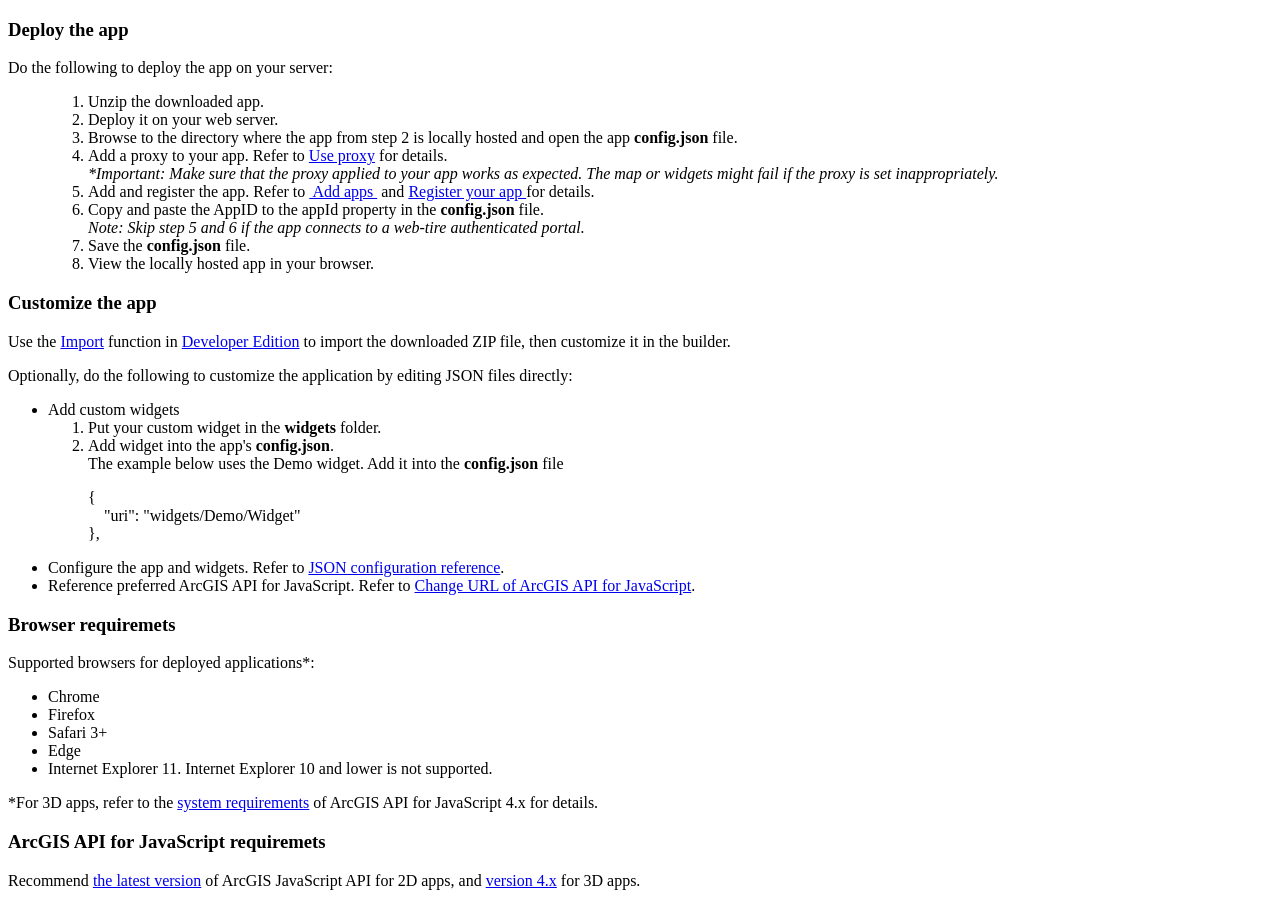
<file: readme.html>
<!DOCTYPE html>
<html>
<head>
    <meta http-equiv="Content-Type" content="text/html; charset=utf-8">
    <meta name="viewport" content="initial-scale=1, maximum-scale=1, user-scalable=no">
<title>Readme</title>
  <style>
.selector{color:red;}
.heading{
background-color:#D8E0E2;
background-repeat:repeat-x;
border-bottom:1px solid #FFFFFF;
border-top:1px solid #FFFFFF;
color:black;
font-family:Verdana,Arial,Helvetica,sans-serif;
font-size:16px;
font-weight:bold;
letter-spacing:1.1px;
margin:15px 0 10px;
padding:3px 10px;
text-align:center;
}
  </style>

 </head>

<body>
<h3>Deploy the app</h3>
<p>Do the following to deploy the app on your server:</p>
<ul>
	<ol>
	  <li>Unzip the downloaded app.</li>
	  <li>Deploy it on your web server.</li>
	  <li>Browse to the directory where the app from step 2 is locally hosted and open the app <strong>config.json</strong> file.</li>
	  <li>Add a proxy to your app. Refer to <a
href="http://doc.arcgis.com/en/web-appbuilder/manage-apps/use-proxy.htm">Use proxy</a> for details. <br>
	  <i>*Important: Make sure that the proxy applied to your app works as expected. The map or widgets might fail if the proxy is set inappropriately.</i></li>
	  <li>Add and register the app. Refer to <a href="http://doc.arcgis.com/en/arcgis-online/share-maps/add-items.htm"> Add apps </a> and <a href="http://doc.arcgis.com/en/arcgis-online/share-maps/add-items.htm#REG_APP">Register your app </a> for details.</li>
	  <li>Copy and paste the AppID to the appId property in the <strong>config.json</strong> file. <br>
	  <i>Note: Skip step 5 and 6 if the app connects to a web-tire authenticated portal.</i></li>
	  <li>Save the <strong>config.json</strong> file. </li>
	  <li>View the locally hosted app in your browser.</li>
	</ol>
</ul>

<h3>Customize the app</h3>
<p>Use the <a href="https://developers.arcgis.com/web-appbuilder/guide/create-import-app.htm#ESRI_SECTION1_CD827E29515941F490AF21F6F2404E35">Import</a> function in <a href="https://developers.arcgis.com/web-appbuilder/">Developer Edition</a> to import the downloaded ZIP file, then customize it in the builder.</p>
<p>Optionally, do the following to customize the application by editing JSON files directly:</p>
<ul>
  <li>Add custom widgets
    <ol>
      <li>Put your custom widget in the <strong>widgets</strong> folder.</li>
      <li>Add widget into the app's <strong>config.json</strong>.<br>
      The example below uses the Demo widget. Add it into the <strong>config.json</strong> file<br>
        <p>{<br>
		&nbsp;&nbsp;&nbsp;&nbsp;"uri": "widgets/Demo/Widget"<br>
		},</p>
      </li>
    </ol>
  </li>
  <li>Configure the app and widgets. Refer to <a href="https://developers.arcgis.com/web-appbuilder/api-reference/app-configuration.htm">JSON configuration reference</a>.</li>
  <li>Reference preferred ArcGIS API for JavaScript. Refer to <a href="https://developers.arcgis.com/web-appbuilder/sample-code/change-url-of-arcgis-api-for-javascript.htm">Change URL of ArcGIS API for JavaScript</a>.</li>
</ul>
<h3>Browser requiremets</h3>
<p>Supported browsers for deployed applications*:</p>
<ul>
  <li>Chrome</li>
  <li>Firefox</li>
  <li>Safari 3+</li>
  <li>Edge</li>
  <li>Internet Explorer 11. Internet Explorer 10 and lower is not supported.</li>
</ul>
<p>*For 3D apps, refer to the <a href="https://developers.arcgis.com/javascript/beta/guide/system-requirements/index.html">system requirements</a> of ArcGIS API for JavaScript 4.x for details. </p>
<h3>ArcGIS API for JavaScript requiremets</h3>
<p>Recommend <a href="https://developers.arcgis.com/javascript/jshelp/whats_new.html">the latest version</a> of ArcGIS JavaScript API for 2D apps, and <a href="https://developers.arcgis.com/javascript/">version 4.x</a> for 3D apps.</p>
</body>
</html>
</file>
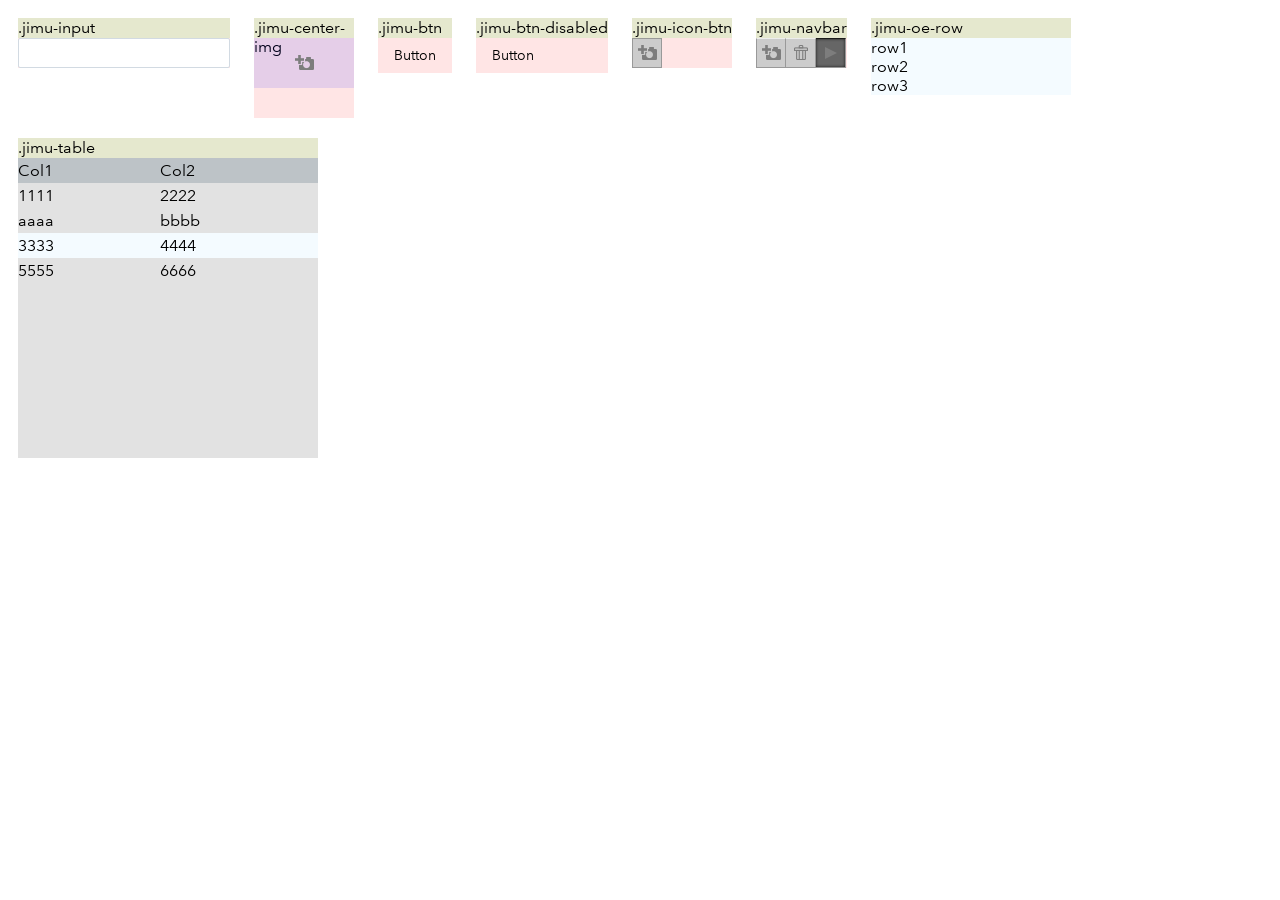
<file: jimu.js/tests/test-css.html>
<!DOCTYPE HTML>

<html>
	<head>
		<meta http-equiv="Content-Type" content="text/html; charset=utf-8">
		<meta name="viewport" content="width=device-width, initial-scale=1.0, maximum-scale=1.0, user-scalable=no" />
		<title>Jimu Base CSS Demo</title>	
		<link rel="stylesheet" type="text/css" href="../css/jimu.css">
		<link rel="stylesheet" type="text/css" href="http://yiweim2:3344/webappbuilder/stemapp/themes/LaunchpadTheme/styles/default/style.css">
		<style type="text/css">
			.item{
				display: inline-block;
				vertical-align: top;
				margin: 10px;
				position: relative;
				background-color: rgba(255,0,0,0.1);
			}
			.item .title{
				width: 100%;
				height: 20px;
				background-color: rgba(0,255,0,0.1);
			}
			.item .content{
				width: 100%;
				position: relative;
			}
		</style>
	</head>
	<body class="claro">
		<div class="item">
			<div class="title">.jimu-input</div>
			<div class="content">
				<input class="jimu-input">
			</div>
		</div>

		<div class="item" style="width: 100px; height: 100px;">
			<div class="title">.jimu-center-img</div>
			<div class="content" style="height: 50px; background-color: rgba(0,0,255,0.1)">
				<div class="jimu-center-img" style="background-image: url(images/pic1.png);"></div>
			</div>			
		</div>

		<div class="item">
			<div class="title">.jimu-btn</div>
			<div class="content">
				<div class="jimu-btn">Button</div>
			</div>			
		</div>

		<div class="item">
			<div class="title">.jimu-btn-disabled</div>
			<div class="content">
				<div class="jimu-btn jimu-state-disabled">Button</div>
			</div>			
		</div>

		<div class="item">
			<div class="title">.jimu-icon-btn</div>
			<div class="content">
				<div class="jimu-icon-btn" style="background-image: url(images/pic1.png);"></div>
			</div>			
		</div>

		<div class="item">
			<div class="title">.jimu-navbar</div>
			<div class="content">
				<div class="jimu-navbar">
					<div class="jimu-icon-btn" style="background-image: url(images/pic1.png);"></div>
					<div class="jimu-icon-btn" style="background-image: url(images/pic2.png);"></div>
					<div class="jimu-icon-btn jimu-state-selected" style="background-image: url(images/pic3.png);"></div>
				</div>
			</div>			
		</div>

		<div class="item">
			<div class="title">.jimu-oe-row</div>
			<div class="content">
				<div class="jimu-oe-row" style="width:200px;">
					<div>row1</div>
					<div>row2</div>
					<div>row3</div>
				</div>				
			</div>			
		</div>

		<div class="item">
			<div class="title">.jimu-table</div>
			<div class="content" style="width:300px;height:300px;">
				<table class="jimu-table" style="height:100%">
					<thead>
						<tr>
							<td>Col1</td>
							<td>Col2</td>
						</tr>
					</thead>
					<tr>
						<td>1111</td>
						<td>2222</td>
					</tr>
					<tr>
						<td>aaaa</td>
						<td>bbbb</td>
					</tr>
					<tr class="jimu-state-selected">
						<td>3333</td>
						<td>4444</td>
					</tr>
					<tr>
						<td>5555</td>
						<td>6666</td>
					</tr>
					<tr class="auto-height">
						<td></td>
						<td></td>
					</tr>
				</table>			
			</div>			
		</div>

	</body>

</html>
</file>
<file: jimu.js/css/jimu.css>
/***************************************************************************
reset the browser's default css setting
****************************************************************************/
/*
table{
  border-collapse: collapse;
  width: 100%;
}
td, th{
  padding: 0;
}*/

@import url("popup.css");
@import url("ColorPicker.css");
@import url("dojo-override.css");
@import url("spacing.css");
@import url("sprite.css");

/* disable the blue color outline in chrome */
*:focus{
  outline: none;
}

input[type="text"]::-ms-clear{
  display: none;
}

/* enables the border box model at all elements which has a "jimu" class and the children of it*/
 [class*='jimu'],
 [class*='jimu'] * {
  -moz-box-sizing: border-box;
  box-sizing: border-box;
}
/************* change map CSS**********************/
.esriSimpleSliderTL{
  top: 5px;
  left: 7px;
  border: 0px solid #666;
  background-color: rgba(255, 255, 255, 0.3);
}
.jimu-rtl .esriSimpleSliderTL{
  right: 7px;
  left: auto;
}

.esriControlsBR{
  z-index: auto;
}

.jimu-rtl .esriControlsBR{
  left: 5px;
  text-align: left;
}
.jimu-rtl .esriAttribution{
  text-align: right;
  margin: 0 0 0 5px;
  position: absolute;
  left: 65px;
  bottom: 0;
}
.map .logo-med{
  z-index: 0;
}
.jimu-rtl .map .logo-med{
  float: left;
}

.esriSimpleSliderIncrementButton{
  background-color: rgba(0,0,0,0.2);
}
.esriSimpleSliderIncrementButton:hover{
  background-color: rgba(0,0,0,0.4);
}
.esriSimpleSliderDecrementButton{
  background-color: rgba(0,0,0,0.2);
}
.esriSimpleSliderDecrementButton:hover{
  background-color: rgba(0,0,0,0.4);
}
.esriSimpleSliderVertical{
  color: white;
}
.jimu-rtl .esriScalebarLineLabel{
  right: 95%;
}

#map_root{
  z-index: auto !important;
}

.map .bingLogo-lg {
  z-index: 0;
}

.map-loading{
  float: left;
  position: absolute;
  overflow: hidden;
  bottom: 45px;
  right: 10px;
  display: none;
}
.map-loading.loading{
  display: block;
}
.jimu-rtl .map-loading {
  right: auto;
  left: 10px;
}

.map-loading,
.map-loading:after {
  border-radius: 50%;
  width: 24px;
  height: 24px;
}
.map-loading {
  font-size: 10px;
  text-indent: -9999em;
  border-top: 3px solid rgba(0, 0, 0, 0.2);
  border-right: 3px solid rgba(0, 0, 0, 0.2);
  border-bottom: 3px solid rgba(0, 0, 0, 0.2);
  border-left: 3px solid #ffffff;
  -webkit-transform: translateZ(0);
  -ms-transform: translateZ(0);
  transform: translateZ(0);
  -webkit-animation: load8 1.1s infinite linear;
  animation: load8 1.1s infinite linear;
  box-shadow: 0px 0px 2px 0px rgba(0, 0, 0, 0.2);
}
@-webkit-keyframes load8 {
  0% {
    -webkit-transform: rotate(0deg);
    transform: rotate(0deg);
  }
  100% {
    -webkit-transform: rotate(360deg);
    transform: rotate(360deg);
  }
}
@keyframes load8 {
  0% {
    -webkit-transform: rotate(0deg);
    transform: rotate(0deg);
  }
  100% {
    -webkit-transform: rotate(360deg);
    transform: rotate(360deg);
  }
}




/************* END **********************/

/* Latin Extended */
@font-face {
  font-family: "Avenir Light";
  src: url("./fonts/avenir-next/bb590848-4012-46d6-a8d5-48c9893a176b.woff2") format("woff2"),
       url("./fonts/avenir-next/3a42a252-67ff-4186-88cf-762f56719ca1.woff") format("woff");
}

@font-face {
  font-family: "Avenir Medium";
  src: url("./fonts/avenir-next/7195d5d0-582f-42d4-86ca-9da8dc31146e.woff2") format("woff2"),
       url("./fonts/avenir-next/0417e965-6ae1-4395-8f71-f61ea767d523.woff") format("woff");
}

@font-face {
  font-family: "Avenir Heavy";
  src: url("./fonts/avenir-next/b86524f7-009e-4c08-a266-c43f1fb68e5e.woff2") format("woff2"),
       url("./fonts/avenir-next/e40e6ac5-f2bd-4d65-baf7-b1e397d7fdcc.woff") format("woff");
}

/* Cyrillic */
@font-face {
  font-family: "Avenir Light";
  src: url("./fonts/avenir-next/e8b9c8fa-dbfb-4576-9394-ae85e87cb003.woff2") format("woff2"),
       url("./fonts/avenir-next/fb555151-cbda-4728-b28d-6e5f085c2d55.woff") format("woff");
  unicode-range: U+0400-045F, U+0490-0491, U+04B0-04B1, U+2116;
}

@font-face {
  font-family: "Avenir Medium";
  src: url("./fonts/avenir-next/1704d161-44ab-4854-a066-fe47d583a3a6.woff2") format("woff2"),
       url("./fonts/avenir-next/95aa7ca1-de33-40d9-ae40-ff045fcada66.woff") format("woff");
  unicode-range: U+0400-045F, U+0490-0491, U+04B0-04B1, U+2116;
}

@font-face {
  font-family: "Avenir Heavy";
  src: url("./fonts/avenir-next/c4ec49e5-4817-4f05-9bee-cec6f46f9d61.woff2") format("woff2"),
       url("./fonts/avenir-next/8e0e32b3-034a-41e8-bd15-c22974ebcdb5.woff") format("woff");
  unicode-range: U+0400-045F, U+0490-0491, U+04B0-04B1, U+2116;
}

@font-face {
  font-family: 'CalciteWebCoreIcons';
  src: url('./fonts/CalciteWebCoreIcons.eot?-v8piff');
  src: url('./fonts/CalciteWebCoreIcons.eot?#iefix-v8piff') format('embedded-opentype'), url('./fonts/CalciteWebCoreIcons.ttf?-v8piff') format('truetype'), url('./fonts/CalciteWebCoreIcons.woff?-v8piff') format('woff'), url('./fonts/CalciteWebCoreIcons.svg?-v8piff#CalciteWebCoreIcons') format('svg');
  font-weight: normal;
  font-style: normal;
}


body,html{
  font-family: 'Avenir Light', Verdana, Geneva, sans-serif;
}



/* Avenir Next doesn't support all vietnamese characters
 * use Lucida Grande for vi */
.vi,
.vi body,
.vi .top-nav-link,
.vi .avenir-light,
.vi .avenir-regular,
.vi .top-nav,
.vi .dropdown-link {
    font-family: "Lucida Grande", "Arial", sans-serif;
  }

/*override original style of title and subtitle of theme after custmize font style*/
div.attribute-custom-style{
  font-weight: normal !important;
}

/***************************************************************************
classes can be used in the html
****************************************************************************/
.jimu-main-background{background-color: transparent;}
.jimu-main-background-2{background-color: white;}

.jimu-ellipsis{
  overflow: hidden;
  text-overflow: ellipsis;
  white-space: nowrap;
}

/* style to keep content middle aligned */
.jimu-auto-vertical{
  text-align:center;
}
.jimu-auto-vertical:after{
  display:inline-block;
  *display:inline;
  *zoom:1;
  width:0;
  height:100%;
  vertical-align:middle;
  content:'';
}
.jimu-auto-vertical .jimu-auto-vertical-content{
  display:inline-block;
  *display:inline;
  *zoom:1;
  vertical-align:middle;
  cursor: default;
}

/* css for opacity */
.jimu-opacity-0{
  filter:alpha(opacity=0);
  opacity: 0;
}

.jimu-opacity-1{
  filter:alpha(opacity=10);
  opacity: 0.1;
}

.jimu-opacity-2{
  filter:alpha(opacity=20);
  opacity: 0.2;
}

.jimu-opacity-3{
  filter:alpha(opacity=30);
  opacity: 0.3;
}

.jimu-opacity-4{
  filter:alpha(opacity=40);
  opacity: 0.4;
}

.jimu-opacity-5{
  filter:alpha(opacity=50);
  opacity: 0.5;
}

.jimu-opacity-6{
  filter:alpha(opacity=60);
  opacity: 0.6;
}

.jimu-opacity-7{
  filter:alpha(opacity=70);
  opacity: 0.7;
}

.jimu-opacity-8{
  filter:alpha(opacity=80);
  opacity: 0.8;
}

.jimu-opacity-9{
  filter:alpha(opacity=90);
  opacity: 0.9;
}

/* css for corner radius */
.jimu-corner-tl{
  -webkit-border-top-left-radius:4px;
  -moz-border-radius-topleft:4px;
  border-top-left-radius:4px;
}

.jimu-corner-tr{
  -webkit-border-top-right-radius:4px;
  -moz-border-radius-topright:4px;
  border-top-right-radius:4px;
}

.jimu-corner-bl{
  -webkit-border-bottom-left-radius:4px;
  -moz-border-radius-bottomleft:4px;
  border-bottom-left-radius:4px;
}

.jimu-corner-br{
  -webkit-border-bottom-right-radius:4px;
  -moz-border-radius-bottomright:4px;
  border-bottom-right-radius:4px;
}

.jimu-corner-top{
  -webkit-border-top-left-radius:4px;
  -webkit-border-top-right-radius:4px;
  -moz-border-radius-topleft:4px;
  -moz-border-radius-topright:4px;
  border-top-left-radius:4px;
  border-top-right-radius:4px;
}

.jimu-corner-bottom{
  -webkit-border-bottom-right-radius:4px;
  -webkit-border-bottom-left-radius:4px;
  -moz-border-radius-bottomright:4px;
  -moz-border-radius-bottomleft:4px;
  border-bottom-right-radius:4px;
  border-bottom-left-radius:4px;
}

.jimu-corner-left{
  -webkit-border-top-left-radius:4px;
  -webkit-border-bottom-left-radius:4px;
  -moz-border-radius-topleft:4px;
  -moz-border-radius-bottomleft:4px;
  border-top-left-radius:4px;
  border-bottom-left-radius:4px;
}

.jimu-corner-right{
  -webkit-border-top-right-radius:4px;
  -webkit-border-bottom-right-radius:4px;
  -moz-border-radius-topright:4px;
  -moz-border-radius-bottomright:4px;
  border-top-right-radius:4px;
  border-bottom-right-radius:4px;
}

.jimu-corner-leading,.jimu-rtl .jimu-corner-trailing{
  -webkit-border-top-left-radius:4px;
  -webkit-border-bottom-left-radius:4px;
  -moz-border-radius-topleft:4px;
  -moz-border-radius-bottomleft:4px;
  border-top-left-radius:4px;
  border-bottom-left-radius:4px;
}

.jimu-corner-trailing,.jimu-rtl .jimu-corner-leading{
  -webkit-border-top-right-radius:4px;
  -webkit-border-bottom-right-radius:4px;
  -moz-border-radius-topright:4px;
  -moz-border-radius-bottomright:4px;
  border-top-right-radius:4px;
  border-bottom-right-radius:4px;
}

.jimu-corner-leading-top{
  -webkit-border-top-left-radius:4px;
  -moz-border-radius-topleft:4px;
  border-top-left-radius:4px;
}

.jimu-rtl .jimu-corner-leading-top{
  -webkit-border-top-right-radius:4px;
  -moz-border-radius-topright:4px;
  border-top-right-radius:4px;
}

.jimu-corner-trailing-top{
  -webkit-border-top-right-radius:4px;
  -moz-border-radius-topright:4px;
  border-top-right-radius:4px;
}

.jimu-rtl .jimu-corner-trailing-top{
  -webkit-border-top-left-radius:4px;
  -moz-border-radius-topleft:4px;
  border-top-left-radius:4px;
}

.jimu-corner-leading-bottom{
  -webkit-border-bottom-left-radius:4px;
  -moz-border-radius-bottomleft:4px;
  border-bottom-left-radius:4px;
}

.jimu-rtl .jimu-corner-leading-bottom{
  -webkit-border-bottom-right-radius:4px;
  -moz-border-radius-bottomright:4px;
  border-bottom-right-radius:4px;
}

.jimu-corner-trailing-bottom{
  -webkit-border-bottom-right-radius:4px;
  -moz-border-radius-bottomright:4px;
  border-bottom-right-radius:4px;
}

.jimu-rtl .jimu-corner-trailing-bottom{
  -webkit-border-bottom-left-radius:4px;
  -moz-border-radius-bottomleft:4px;
  border-bottom-left-radius:4px;
}

.jimu-corner-all{
  -moz-border-radius:4px;
  -webkit-border-radius:4px;
  border-radius:4px;
}

/* style for jimu-icon */
.jimu-icon{
  display: inline-block;
  background-image: url(sprite.png);
  background-repeat: no-repeat;
  background-color: transparent;
}

/*style for table*/
.jimu-table{
  border-collapse: collapse;
  border-spacing: 0;
  width: 100%;
}
.jimu-table>thead>tr, .jimu-table>thead>th{
  background-color: #bdc3c7;
}
.jimu-table tr{
  background-color: #e2e2e2;
  height: 25px;
}
.jimu-table tr.auto-height{
  height: auto;
}
.jimu-table tr:hover{
  background-color: #d9dde0;
}
  /*mouse down*/
.jimu-table tr.jimu-state-active{
  background-color: #009cff;
}
.jimu-table tr.jimu-state-selected{
  background-color: #f4fbff;
}
.jimu-table td, .jimu-table th{
  padding: 0;
}

/*styled input tag*/
.jimu-input{
  height: 30px;
  background: white;
  border: 1px solid #d2dae2;
  color: #d9dde0;
  padding: 5px;
  margin: 0;
  border-radius: 2px;
  font-size: 16px;
}
.jimu-input:focus{
  color: #686868;
  outline: none;
  box-shadow: 0px 0px 5px 0px rgba(81, 177, 254, 0.4);
}

/*put a img in the center of it's parent node through background*/
.jimu-center-img{
  position: absolute;
  left: 0;
  right: 0;
  top: 0;
  bottom: 0;
  background-repeat: no-repeat;
  background-position: center center;
}

/*a styled button using div*/
.jimu-btn{
  cursor:pointer;
  min-width: 70px;
  /*min-width: 46px \0;
  min-width: 70px \9\0;*/
  display:inline-block;
  padding:0 15px;
  line-height: 33px;
  font-size:14px;
  text-align:center;
  vertical-align:middle;
  -webkit-border-radius:5px;
  -moz-border-radius:5px;
  -o-border-radius:5px;
  -ms-border-radius:5px;
  border-radius: 5px;
  border: 1px solid transparent;
  overflow: hidden;
  text-overflow: ellipsis;
  white-space: nowrap;
}

.jimu-btn-vacation {

}

/*a div button with a icon in its center*/
.jimu-icon-btn{
  float: left;
  min-width: 30px;
  min-height: 30px;
  border: 1px solid #999;
  position: relative;
  background-color: #ccc;
  cursor: pointer;
  background-position: center center;
  background-repeat: no-repeat;
}
.jimu-icon-btn:hover{
  background-color: #f4f4f4;
}

/* a div with add icon and label */
.add-with-icon{
  display: inline-block;
  overflow: hidden;
  height: 24px;
  font-size: 13px;
  cursor: pointer;
}

.add-with-icon.jimu-state-disabled{
  cursor: default;
  color: #a0acbf;
}

.add-with-icon .jimu-icon-add{
  float: left;
  margin-top: 3px;
}

.jimu-rtl .add-with-icon .jimu-icon-add{
  float: right;
}

.add-with-icon .add-label{
  float: left;
  height: 100%;
  line-height: 24px;
  vertical-align: middle;
  margin-left: 7px;
  text-decoration: underline;
}

.jimu-rtl .add-with-icon .add-label{
  float: right;
  margin-left: 0;
  margin-right: 7px;
}

body > .app-error{
  position: absolute;
  left: 0;
  width: 100%;
  top: 40%;
  text-align: center;
  padding-top: 60px;
  background: url(images/depressed.png) top center no-repeat;
}

/*put a group of jimu-icon-btn into a div as a navigation bar.
Navigation bar can have selected button*/
.jimu-navbar{
  overflow: hidden;
}
.jimu-navbar>.jimu-icon-btn{
  border-top: 1px solid rgba(255,255,255,0.65);
  border-left: none;
}
.jimu-navbar>.jimu-icon-btn:nth-child(1){
  margin-left: 0;
  border-left: 1px solid #999;
}
.jimu-navbar>.jimu-icon-btn:hover{
  background-color: #f4f4f4;
}
.jimu-navbar>.jimu-icon-btn.jimu-state-selected{
  background-color: #666;
  border-top: 1px solid rgba(0,0,0,0.75);
  box-shadow: 0px 0px 3px 0px rgba(0, 0, 0, 0.75) inset;
}

.jimu-vline{
  height: 100%;
  width: 2px;
  background-color: white;
  float: left;
  opacity: 0.4;
}
/*odd even row*/
.jimu-oe-row{
}
.jimu-oe-row:nth-child(odd){
  background-color: #f4fbff;
}
.jimu-oe-row:nth-child(even){
  background-color: #fff;
}
.jimu-oe-row.jimu-state-selected{
 background-color: #009cff;
}

/* .jimu-not-selectable */
.jimu-not-selectable{
  user-select: none;
  -ms-user-select: none;
  -moz-user-select: none;
  -webkit-user-select: none;
}

/***************************************************************************
css for the dijits
****************************************************************************/
/*the css for Checkbox dijit*/
.jimu-checkbox{
  overflow: hidden;
  display: inline-block;
}

.jimu-checkbox .checkbox{
  width: 16px;
  height: 16px;
  display: inline-block;
  cursor: pointer;
  border-radius: 2px;
  margin-top:1px;
  background-image: url(images/checkbox_default.png);
}

.jimu-checkbox .checkbox.checked{
  background-image: url(images/checked_default.png);
}

.jimu-checkbox.jimu-state-disabled .checkbox{
  background-image: url(images/checkbox_disabled.png);
}

.jimu-checkbox.jimu-state-disabled .checkbox.checked{
  background-image: url(images/checked_disabled.png);
}

.jimu-checkbox .label{
  font-size: 14px;
  margin: auto 5px;
  cursor: default;
}

.jimu-checkbox.jimu-state-disabled .label{
  color: #818181;
}

.jimu-checkbox .label.not-visible{
  display: none;
}

/*the css for DropMenu dijit*/
.jimu-dropmenu{
  overflow: visible;
}
.jimu-dropmenu>.jimu-icon-btn{
  width: 15px;
  height: 15px;
  min-height: 15px;
  min-width: 15px;
  border: 1px solid #d9dde0;
  background-color: #d9dde0;
  background-image: url(images/down_arrow_8_default.png);
}
.jimu-dropmenu>.jimu-icon-btn:hover{
  box-shadow: 0px 0px 5px 0px rgba(81, 177, 254, 0.4);
}
.jimu-dropmenu>.drop-menu{
  position: absolute;
  border: 1px solid #d7dbde;
  background-color: #d7dbde;
}
.jimu-dropmenu .menu-item{
  height: 25px;
  min-width: 50px;
  margin: 0px 5px;
  cursor: pointer;
}
.jimu-dropmenu .menu-item:hover{
  color: #000000;
  text-decoration: underline;
}
.jimu-dropmenu .menu-item-line{
  border: 1px solid #ffffff;
  margin: 0px;
}

/*used for the controller List*/
.jimu-list-container{
  width: 100%;
  height: 100%;
  vertical-align: middle;
  overflow-y: overlay;
}
.jimu-list-item{
  height: 30px;
  line-height: 30px;
  font-size: 12px;
  overflow: hidden;
  white-space: pre-wrap;
}
.jimu-list-item .label{
  padding-left: 10px;
}
.jimu-list-item:hover{
  background-color: #d9dde0;
}
.jimu-list-item.selected{
  background-color: #d9dde0;
}

/*the css for RadioBtn dijit*/
.jimu-radio{
  width: 16px;
  height: 16px;
  display: inline-block;
  border-radius: 8px;
  border: 1px solid #8a8a8a;
  cursor: pointer;
  background-color: white;
}
.jimu-radio-inner{
  width: 10px;
  height: 10px;
  margin: 2px;
  display: none;
  border-radius: 5px;
  background-color: black;
}
.jimu-radio-checked .jimu-radio-inner{
  display: block;
}

/*the css for ViewStack dijit*/
.jimu-viewstack>.view{
  width: 100%;
  height: 100%;
}

/*the css for Tab dijit*/
.jimu-tab{
  position: relative;
  width: 100%;
  height: 100%;
}
.jimu-tab>.control{
  overflow: hidden;
}
.jimu-tab>.control>.tab{
  min-width: 30px;
  height: 30px;
  border-left: 1px solid white;
  background-color: #d9dde0;
  color: #86909c;
  font-size: 14px;
  float: left;
  text-align: center;
  cursor: pointer;
  padding-left: 10px;
  padding-right: 10px;
  white-space: nowrap;
  text-overflow: clip;
}
.jimu-tab>.control>.tab.jimu-state-selected{
  background-color: #fff;
  border-top: 2px solid #8994a1;
  border-left: none;
}
.jimu-tab>.control>.tab.jimu-state-selected+.tab{
  border-left: none;
}
.jimu-tab>.jimu-viewstack{
  background-color: #fff;
  position: absolute;
  top: 30px;
  left: 0;
  right: 0;
  bottom: 0;
  height: auto;
}
.jimu-tab.nested>.control>.tab{
  min-width: 50px;
  min-height: 30px;
  background-color: white;
  color: #8c8c8c;
  float: left;
  text-align: center;
  cursor: pointer;
  padding-left: 10px;
  padding-right: 10px;
  font-size: 14px;
}
.jimu-tab.nested>.control>.tab.jimu-state-selected{
  background-color: #e2f6ff;
  color: #0db2ef;
}

.jimu-rtl .jimu-tab>.control>.tab{
  border-right: 1px solid white;
  float: right;
}
.jimu-rtl .jimu-tab>.control>.tab.jimu-state-selected{
  border-right: none;
}
.jimu-rtl .jimu-tab>.control>.tab.jimu-state-selected+.tab{
  border-right: none;
}
.jimu-rtl .jimu-tab.nested>.control>.tab{
  float: right;
}

.jimu-tile-container{
  position: relative;
  overflow-x: hidden;
  overflow-y: auto;
}


/*css for PreloadWidgetIcon dijit*/
.jimu-widget-onscreen-icon{
  position: absolute;
  cursor: pointer;
  border-radius: 4px;
}
.jimu-widget-onscreen-icon img{
  width: 20px;
  height: 20px;
  margin: 10px;
}

/*jimu-loading*/
.jimu-loading,
.jimu-loading:before,
.jimu-loading:after {
  border-radius: 50%;
  width: 1.2em;
  height: 1.2em;
  -webkit-animation-fill-mode: both;
  animation-fill-mode: both;
  -webkit-animation: jimu-loading-anim 1.8s infinite ease-in-out;
  animation: jimu-loading-anim 1.8s infinite ease-in-out;
}
.jimu-loading {
  color: #929292;
  text-indent: -9999em;
  -webkit-transform: translateZ(0);
  -ms-transform: translateZ(0);
  transform: translateZ(0);
  -webkit-animation-delay: -0.16s;
  animation-delay: -0.16s;
}
.jimu-loading:before,
.jimu-loading:after {
  content: '';
  position: absolute;
  top: 0;
}
.jimu-loading:before {
  left: -2em;
  -webkit-animation-delay: -0.32s;
  animation-delay: -0.32s;
}
.jimu-loading:after {
  left: 2em;
}
@-webkit-keyframes jimu-loading-anim {
  0%,
  80%,
  100% {
    box-shadow: 0 2.5em 0 -1.3em;
  }
  40% {
    box-shadow: 0 2.5em 0 0;
  }
}
@keyframes jimu-loading-anim {
  0%,
  80%,
  100% {
    box-shadow: 0 2.5em 0 -1.3em;
  }
  40% {
    box-shadow: 0 2.5em 0 0;
  }
}

/**CSS for LoadingIndicator dijit***/
.jimu-loading-indicator{
  position: absolute;
  top: 0;
  bottom: 0;
  left: 0;
  right: 0;
}

.jimu-loading-indicator .jimu-loading{
  position: absolute;
  left: 50%;
  top: 50%;
  margin-left: -6px;
  margin-top: -35px;
}

/**CSS for LoadingShelter dijit***/
.jimu-loading-shelter{
  position:absolute;
  top:0;
  left:0;
  right:0;
  bottom:0;
  height:100%;
  width:100%;
  z-index:110;
  background: no-repeat center center;
  opacity:0.6;
  filter:alpha(opacity=60);
  font-size:14px;
  line-height:20px;
}
.jimu-loading-shelter .loading-container{
  position:absolute;
  width:250px;
  height:48px;
  top:50%;
  left:50%;
  margin-left:-24px;
  margin-top:-48px;
  color:#000000;
  font-weight:bold;
}
.jimu-loading-shelter .loading-container p{
  position:absolute;
  left:68px;
  top:0;
  display:inline-block;
  height: 48px;
  line-height:48px;
  white-space:nowrap;
  margin:0;
}
.jimu-rtl .jimu-loading-shelter .loading-container{
  left: auto;
  right: 50%;
  margin-left:auto;
  margin-right:-24px;
}
.jimu-rtl .jimu-loading-shelter .loading-container p{
  left: auto;
  right: 68px;
}


/**CSS for popup dijit***/
.jimu-popup{
  box-shadow: 0 0 4px rgba(160,160,160,0.4);
  position: absolute;
  background-color: white;
  border-radius: 4px;
  opacity: 0;
  overflow: hidden;
}
.jimu-popup > .title{
  height: 40px;
  padding: 0 10px;
  line-height: 40px;
  margin: 0 10px;
  color: #333;
  font-size: 14px;
  border-top-left-radius: 4px;
  border-top-right-radius: 4px;
  border-bottom: 1px solid #e3ecf2;
  cursor: move;
}
.jimu-popup .title-label{
  overflow: hidden;
  max-width: 900px;
  display: block;
  /*float: left;*/
  /*text-overflow: ellipsis;*/
  white-space: nowrap;
}
.jimu-popup .close-btn{
  margin-top: 12px;
  cursor: pointer;
}
/*.jimu-popup .close-btn:hover{
  opacity: 1;
}*/
.jimu-popup > .content{
  font-size: 16px;
  overflow-x: hidden;
  overflow-y: auto;
}
.jimu-popup .content-absolute{
  position: absolute;
  top: 60px;
  bottom: 63px;
  left: 30px;
  right: 30px;
}
.jimu-popup .content-static{
  position: static;
  margin: 20px 30px 0;
}
.jimu-popup .button-container{
  overflow: hidden;
  padding: 15px 30px;
  width: 100%;
}
.jimu-popup .button-container-absolute{
  position: absolute;
  bottom: 0;
}
.jimu-popup .button-container .jimu-btn:nth-child(1).jimu-trailing-margin1,
.jimu-popup .button-container .jimu-btn:nth-child(2).jimu-trailing-margin1 {
  margin-right: 0;
}
.jimu-rtl .jimu-popup .button-container .jimu-btn:nth-child(1).jimu-trailing-margin1,
.jimu-rtl .jimu-popup .button-container .jimu-btn:nth-child(2).jimu-trailing-margin1 {
  margin-left: 0;
}

.jimu-overlay{
  position: absolute;
  left: 0;
  top: 0;
  width: 100%;
  height: 100%;
  z-index: 110;
}

/* css for Message dijit */
.jimu-message>.content{
  word-wrap: break-word;
  white-space: pre-line;
  overflow-y: hidden;
}

/**CSS for search dijit***/
.jimu-search{
  /*background:#f4f4f4;*/
  height: 40px;
  position: relative;
  border-radius: 2px;
}
.jimu-search .jimu-input-wrapper{
  position:absolute;
  left: 5px;
  right:5px;
  top:5px;
  bottom: 5px;
}
.jimu-search .jimu-input{
  width: 100%;
  height: 100%;
  font-family: 'Avenir Light';
  font-size: 12px;
}

.jimu-search .search-btn{
  position:absolute;
  right:10px;
  top:12px;
  cursor: pointer;
}

/**CSS for message dijit***/

/**state***/
.jimu-state-default{}
.jimu-state-active{}
.jimu-state-selected{}
.jimu-state-error{
  color: #ee0000;
  font-size: 10px;
  line-height: 17px;
  height: 17px;
  background-color: #fff4f4;
  border: 1px solid #d58a8a;
  display: inline-block;
  padding: 0 5px;
}
.jimu-error-message{
  font-weight: bold;
}
.jimu-error-detail{
}
.jimu-tip-message{
  color: #08a200;
  font-size: 10px;
  height: 13px;
  margin-top: 5px;
}

.jimu-panel{
  position: absolute;
  overflow: hidden;
  box-shadow: 0 0 8px 0 rgba(0, 0, 0, 0.2);
}


/***************************************************************************
responsive classes:jimu-r
***************************************************************************/
.jimu-r-row{
  width: 100%;
  min-height: 20px;
  position: relative;
  overflow: hidden;
}
.jimu-r-row [class*="col"]{
  float: left;
  min-height: 20px;
}
.jimu-rtl .jimu-r-row [class*="col"]{
  float: right;
}
.jimu-r-row .col-1-2{
  width: 50%;
}
.jimu-r-row .col-1-3{
  width: 33.33333333333333%;
}
.jimu-r-row .col-2-3{
  width: 66.66666666666667%;
}
.jimu-r-row .col-1-4{
  width: 25%;
}
.jimu-r-row .col-3-4{
  width: 75%;
}
.jimu-r-row .col-1-5{
  width: 20%;
}
.jimu-r-row .col-2-5{
  width: 40%;
}
.jimu-r-row .col-3-5{
  width: 60%;
}
.jimu-r-row .col-4-5{
  width: 80%;
}

/***************************************************************************
widget:jimu-w
***************************************************************************/
/*widget root element, widget template's root element should use this class*/
.jimu-widget, .jimu-widget-setting{
  position: relative;
}
.jimu-widget-frame{
  position: relative;
  width: 100%;
  height: 100%;
}
.jimu-widget-frame.jimu-container{
  overflow-x: auto;
  overflow-y: auto;
  position: relative;
  padding: 14px 14px 14px 14px;
  background-color: white;
}
.jimu-widget-frame>.jimu-container{
  position: relative;
  overflow-x: hidden;
  overflow-y: auto;
  padding: 14px 14px 14px 14px;
  background-color: white;
}
.jimu-widget-icon{}
.jimu-widget-title{}
.jimu-widget-subtitle{
  font-size: 14px;
  color: #222;
}
.jimu-widget-fieldlabel{
  font-size: 12px;
  color: #333;
}
.jimu-widget-content{
  font-size: 12px;
  color: #222;
}
.jimu-widget-placeholder{
  position: absolute;
}
.jimu-widget-placeholder.jimu-state-active{
  border: 2px solid red;
}
.jimu-widget-placeholder .inner{
  width: 20px;
  height: 20px;
  margin: 8px;
  text-align: center;
  line-height: 20px;
  border-radius: 10px;
  color: white;
  background-color: rgba(0, 0, 0, 0.8);
}

/***CSS for SimpleTable dijit***/
.jimu-simple-table{
  width:100%;
  margin:0;
  padding:0;
  overflow-x:hidden;
  overflow-y:auto;
  min-height: 67px;
  position: relative;
}

.jimu-simple-table .simple-table-title{
  font-size: 14px;
}

.jimu-simple-table .head-section{
  width:100%;
  height:36px;
  overflow:hidden;
}

.jimu-simple-table.vertical-scroll .head-section > .table-div{
  padding-right: 17px;
}

.jimu-rtl .jimu-simple-table.vertical-scroll .head-section > .table-div{
  padding-right: 0;
  padding-left: 17px;
}

.jimu-simple-table .head-section .simple-table-thead th.simple-table-field .jimu-checkbox{
  position: relative;
  top: 10px;
  width: 100%;
  height: 24px;
  line-height: 16px;
}

.jimu-simple-table .head-section .simple-table-thead th.simple-table-field .jimu-checkbox > .checkbox{
  margin-top: 0 !important;
}

.jimu-simple-table .head-section .simple-table-thead th.simple-table-field .jimu-checkbox > .label{
  position: absolute;
  left: 17px;
  right: 0;
  top: 0;
  text-overflow: ellipsis;
  overflow: hidden;
}

.jimu-rtl .jimu-simple-table .head-section .simple-table-thead th.simple-table-field .jimu-checkbox > .label{
  position: absolute;
  left: 0;
  right: 17px;
  top: 0;
}

.jimu-simple-table .body-section .simple-table-tbody td.simple-table-cell > .jimu-checkbox{
  position: relative;
  top: 4px;
}

.jimu-simple-table .head-section .simple-table-tbody{
  display: none;
}

.jimu-simple-table .body-section{
  position: absolute;
  top: 36px;
  bottom: 0;
  width:100%;
  overflow-x: hidden;
  overflow-y: auto;
  border-left: 1px solid #eef2f5;
  border-right: 1px solid #eef2f5;
  border-bottom: 1px solid #eef2f5;
  /*background-color: #fafafc;*/
  color: #7989a0;
}

.jimu-simple-table .body-section .table-div{
  margin: 0;
  min-height: 100%;
  background-image: url(images/table_under_line.png);
  background-repeat: repeat;
}

.jimu-simple-table .body-section .simple-table-thead{
  display: none;
}

.jimu-simple-table .table{
  width:100%;
  border-collapse:collapse;
  table-layout:fixed;
}

.jimu-simple-table .simple-table-field.hidden-column > *,.jimu-simple-table .simple-table-cell.hidden-column > *{
  display: none;
}

.jimu-simple-table .simple-table-field{
  height: 36px;
  line-height: 36px;
}

.jimu-simple-table .simple-table-cell{
  height:30px;
  line-height:30px;
}

.jimu-simple-table .simple-table-field,.jimu-simple-table .simple-table-cell{
  vertical-align:middle;
  padding-left:8px;
  padding-right:8px;
  padding-top:0;
  padding-bottom:0;
  white-space: nowrap;
  overflow: hidden;
  text-overflow: ellipsis;
}

.jimu-simple-table .simple-table-field > *,.jimu-simple-table .simple-table-cell > *{
  text-overflow: ellipsis;
}

.jimu-simple-table .simple-table-cell > *{
  overflow: hidden;
}

.jimu-simple-table .simple-table-row:last-child .simple-table-cell{
  border-bottom: 0;
}

.jimu-simple-table .simple-table-row .editable-div,.jimu-simple-table .simple-table-row .normal-text-div{
  width: 100%;
  height: 30px;
  overflow: hidden;
  text-overflow: ellipsis;
}

.jimu-simple-table .simple-table-row .editable-input{
  width:100%;
}

.jimu-simple-table .simple-table-row > .actions-td .action-item-parent{
  display: none;
  vertical-align:middle;
}

.jimu-simple-table .simple-table-row:hover > .actions-td .action-item-parent{
  display: inline-block;
}

.jimu-simple-table .simple-table-row > .actions-td .action-item{
  cursor:pointer;
}

/*
.jimu-simple-table .simple-table-row:first-child > .actions-td .row-up-div{
  cursor: default;
  background-image: url(images/up_disabled.png);
}

.jimu-simple-table .simple-table-row.last-simple-table-row > .actions-td .row-down-div{
  cursor: default;
  background-image: url(images/down_disabled.png);
}
*/


/*** CSS for ColorPicker dijit ***/
.jimu-color-picker{
  width: 36px;
  height: 36px;
  border-width: 1px;
  border-style: solid;
  border-color: #ccc;
  cursor: pointer;
  text-align: center;
}
.jimu-color-picker:after{
  content: "";
  display: inline-block;
  height: 100%;
  vertical-align: middle;
}
.jimu-color-picker .color-label{
  display: inline-block;
  vertical-align: middle;
  font-size: 12px;
}

.jimu-color-picker-btn{
  width: 45px;
  height: 26px;
  border: 1px solid #D7D7D7;
}

.jimu-color-picker-btn > div{
  display: inline-block;
}

.jimu-color-picker-btn .color-node {
  cursor: pointer;
  width: 16px;
  height: 16px;
  margin: 4px 5px;
}

.jimu-color-picker-btn .seperator {
  width: 1px;
  height: 16px;
  margin: 4px 0;
  background-color: #D7D7D7;
}

.jimu-color-picker-btn .action-node {
  cursor: pointer;
  width: 16px;
  height: 24px;
  background: url(images/share/arrow_down.svg) no-repeat center;
  background-size: 6px 3px;
}

.jimu-color-picker-btn .action-node:hover {
  background: url(images/share/arrow_down_hover.svg) no-repeat center;
  background-size: 6px 3px;
}

.jimu-color-picker-dialog .dijitTooltipConnector{
  display: none;
}

.jimu-color-picker-dialog .dijitTooltipContainer{
  overflow: hidden;
  background: #fff !important;
  border-radius: 0;
  border-style: none;
  box-shadow: 0 0 10px;
  padding-bottom: 10px;
}

.jimu-color-picker-dialog .dojoxColorPicker{
  border-style: none;
  border-radius: 0;
}

.jimu-color-picker-dialog .jimu-btn{
  margin: 10px 12px 2px 0;
  width: 80px;
  line-height: 28px;
}

/*** CSS for Transparency dijit ***/
.jimu-transparency .dijitRuleLabelContainer .dijitRuleLabel.dijitRuleLabelH{
  white-space: nowrap;
}

.jimu-transparency > table > tbody > tr:first-child > td.dijitSliderDecoration > div > div:last-child{
  left: auto !important;
  right: 0 !important;
  text-align: right;
}

.jimu-transparency > table > tbody > tr:first-child > td.dijitSliderDecoration > div > div:last-child > div{
  left: 20px;
}

.jimu-rtl .jimu-transparency > table > tbody > tr:first-child > td.dijitSliderDecoration > div > div:last-child{
  left: 0 !important;
  right: auto !important;
  text-align: left;
}

.jimu-rtl .jimu-transparency > table > tbody > tr:first-child > td.dijitSliderDecoration > div > div:last-child > div{
  left: 0;
  right: 20px;
}

/*** CSS for Symbol dijit ***/
.jimu-symbol-chooser{
  box-sizing: content-box;
  margin:0;
  padding:0;
  font-size: 14px;
}

.jimu-symbol-chooser .hidden{
  display: none;
}

.jimu-symbol-chooser .image-file-tip{
  display: inline-block;
  width: 150px;
  height: 30px;
  line-height: 30px;
}

.jimu-symbol-chooser .symbol-section{
  width:100%;
  display:none;
}

.jimu-symbol-chooser .symbol-set-table{
  width:100%;
  border-collapse:collapse;
  table-layout: fixed;
  font-size: 14px;
}

.jimu-symbol-chooser .symbol-set-table > tbody > tr > td{
  vertical-align: middle;
  padding-top:5px;
  padding-bottom:5px;
}

.jimu-symbol-chooser .symbol-set-table > tbody > tr > td.custom-image-td{
  padding-top: 10px;
}

.jimu-symbol-chooser .point-sym-class-select-tr > td{
  padding-bottom:0 !important;
}

.jimu-symbol-chooser .point-icon-tables-tr > td{
  padding-top:0 !important;
}

.jimu-symbol-chooser .icon-tables{
  width:100%;
  height:120px;
  overflow-x:hidden;
  overflow-y:auto;
  -o-border-radius:4px;
  -moz-border-radius:4px;
  -webkit-border-radius:4px;
  border-radius:4px;
  border:1px solid #7EABCD;
}

.jimu-symbol-chooser .icon-table{
  width: 100%;
  border-collapse: collapse;
  table-layout: fixed;
  overflow: hidden;
}

.jimu-symbol-chooser .symbol-div-item{
  position: relative;
  width: 36px;
  height: 36px;
  -o-border-radius:4px;
  -ms-border-radius:4px;
  -moz-border-radius:4px;
  -webkit-border-radius:4px;
  border-radius:4px;
}

.jimu-symbol-chooser .symbol-div-item:hover,.jimu-symbol-chooser .selected-symbol-div-item{
  border:1px solid #7EABCD !important;
  background-color: #aec7e3 !important;
}

.jimu-symbol-chooser .symbol-div-item{
  margin:0;
  padding:0;
}

.jimu-symbol-chooser .symbol-div-item .svg-node{
  position: absolute;
  top: 0;
  left: 0;
}

.jimu-symbol-chooser.ie8 .line-icon-table .symbol-div-item .svg-node{
  top: 13px;
}

.jimu-rtl .jimu-symbol-chooser .symbol-div-item .svg-node{
  left: auto;
  right: 0;
}

.jimu-rtl .jimu-symbol-chooser.ie8 .line-icon-table .symbol-div-item .svg-node{
  right: -16px;
}

.jimu-symbol-chooser .custom-image-chooser{
  width: 140px;
  height: 30px;
}

.jimu-symbol-chooser .custom-image-chooser .display-text{
  display: inline-block;
  overflow: hidden;
  text-overflow: ellipsis;
}

.jimu-symbol-chooser .text-symbol-section .text-input{
  height: 30px;
  border: 1px solid #ddd;
  border-radius: 3px;
  outline: none;
}

/* CSS for LayerFieldChooser */
.jimu-layer-field-chooser{
  width:170px;
}

/* css for RendererChooser */
.jimu-renderer-chooser .leading-td{
  border-right: 1px solid #ccc;
  vertical-align: top;
  padding-right: 10px;
}

.jimu-rtl .jimu-renderer-chooser .leading-td{
  border-right: 0;
  border-left: 1px solid #ccc;
  padding-right: 0;
  padding-left: 10px;
}

.jimu-renderer-chooser .trailing-td{
  vertical-align: top;
  padding-left: 10px;
}

.jimu-rtl .jimu-renderer-chooser .trailing-td{
  padding-left: 0;
  padding-right: 10px;
}

.jimu-renderer-chooser .renderer-setting-table{
  width: 100%;
  table-layout: fixed;
  margin-bottom: 10px;
}

.jimu-renderer-chooser .renderer-setting-table > tbody > tr > td{
  padding-top: 3px;
  padding-bottom: 3px;
  vertical-align: middle;
}

.jimu-renderer-chooser .renderer-setting-table .first-td{
  font-size: 13px;
}

.jimu-renderer-chooser .default-sym-preview{
  display: none;
  margin-top: 30px;
}

.jimu-renderer-chooser .default-sym-btn{
  margin-right: 10px;
  margin-bottom: 10px;
}

.jimu-rtl .jimu-renderer-chooser .default-sym-btn{
  margin-right: 0;
  margin-left: 10px;
}

.jimu-renderer-chooser .field-combobox-td .dijit-form-CombBox > .dijitRight{
  height: 100%;
}

.jimu-renderer-chooser .field-combobox-td .dijit-form-CombBox > .dijitRight > input.dijitInputField{
  border: 0;
  margin-top: 4px;
}

.jimu-renderer-chooser .field-combobox-td .dijitArrowButtonContainer{
  width: 19px;
}

.jimu-renderer-chooser .unique-value-div{
  display:none;
  border:1px solid #bba;
  margin-bottom:10px;
  max-height:200px;
  overflow-x:hidden;
  overflow-y:auto;
}

.jimu-renderer-chooser .unique-symbol-table{
  border-collapse: collapse;
}

.jimu-renderer-chooser .unique-symbol-tr > td{
  vertical-align: middle;
  width: auto;
}

.jimu-renderer-chooser .unique-symbol-table .odd > td{
  background: #ffffff;
}

.jimu-renderer-chooser .unique-symbol-table .even > td{
  background: #f7f8f8;
}

.jimu-renderer-chooser .selected > td{
  background: #e1f0fb !important;
}

.jimu-renderer-chooser .unique-symbol-tr:hover > td{
  background: #e1f0fb !important;
}

.jimu-renderer-chooser .unique-symbol-tr .symbol-td{
  width: 60px;
}

.jimu-renderer-chooser .unique-symbol-tr:hover .delete-td{
  width: 22px;
}

.jimu-renderer-chooser .unique-symbol-tr .label-div{
  width: auto;
  word-wrap: break-word;
  word-break: break-all;
  overflow:hidden;
}

.jimu-renderer-chooser .unique-symbol-tr .edit-input{
  display: none;
  width: 100%;
}

.jimu-renderer-chooser .unique-symbol-tr .delete-div{
  display: none;
  cursor: pointer;
}

.jimu-renderer-chooser .unique-symbol-tr:hover > td .delete-div{
  display:block;
}

.jimu-renderer-chooser .class-breaks-div{
  border:1px solid #bba;
  max-height:200px;
  overflow-x:hidden;
  overflow-y:auto;
}

.jimu-renderer-chooser .class-breaks-table{
  border-collapse:collapse;
}

.jimu-renderer-chooser .class-breaks-tr > td{
  vertical-align: middle;
  width:auto;
}

.jimu-renderer-chooser .class-breaks-tr .odd > td{
  background:#ffffff;
}

.jimu-renderer-chooser .class-breaks-tr .even > td{
  background:#f7f8f8;
}

.jimu-renderer-chooser .selected > td{
  background:#e1f0fb !important;
}

.jimu-renderer-chooser .class-breaks-tr:hover > td{
  background:#e1f0fb !important;
}

.jimu-renderer-chooser .class-breaks-tr .symbol-td{
  width:60px;
}

.jimu-renderer-chooser .class-breaks-tr .label-div{
  width:auto;
  word-wrap:break-word;
  word-break:break-all;
  overflow:hidden;
}

.jimu-renderer-chooser .class-breaks-tr:hover .delete-td{
  width:22px;
}

.jimu-renderer-chooser .class-breaks-tr .delete-div{
  display: none;
  cursor: pointer;
}

.jimu-renderer-chooser .class-breaks-tr:hover > td .delete-div{
  display:block;
}

/* css for dijit DrawBox */
.jimu-draw-box{
  -ms-overflow-y:hidden;
  overflow-y:hidden;
}

.jimu-draw-box.hidden{
  display: none;
}

.jimu-draw-box .draw-items{
  -ms-overflow-y:hidden;
  overflow-y:hidden;
}

.jimu-draw-box .draw-items > div{
  float: left;
  cursor: default;
}

.jimu-rtl .jimu-draw-box .draw-items > div{
  float: right;
}

.jimu-draw-box .draw-items .draw-item, .jimu-draw-box .drawings-clear{
  width:40px;
  height:40px;
  line-height: 40px;
  background-repeat: no-repeat;
  text-align: center;
  margin-top: 7px;
  margin-bottom: 7px;
  background-position: center center;
  border: 1px solid #ccc;
  border-radius: 2px;
}

.jimu-draw-box .draw-items .draw-item{
  background-size: contain;
  margin-right: 14px;
  line-height: 40px;
}

.jimu-rtl .jimu-draw-box .draw-items .draw-item{
  margin-right: 0;
  margin-left: 14px;
}

/* css for dijit _BasicServiceBrower */
.jimu-basic-service-browser{
  width:320px;
}

.jimu-basic-service-browser .service-browser-tree .dijitTreeContainer{
  width: 100%;
}

.jimu-basic-service-browser .dijitTreeExpando{
  width: 8px;
  height: 8px;
  background-repeat: no-repeat;
  background-position: center center !important;
}

.jimu-basic-service-browser .dijitTreeExpandoClosed{
  background-image: url(images/right_arrow_8_default.png);
}

.jimu-basic-service-browser .dijitTreeExpandoOpened{
  background-image: url(images/down_arrow_8_default.png);
}

/* css for dijit _BasicServiceChooserContent */
.jimu-basic-service-chooser-content{
  position: relative;
  width: 600px;
  min-height: 300px;
}

.jimu-basic-service-chooser-content .content-section{
  position: absolute;
  width: 100%;
  left: 0;
  right: 0;
  top: 0;
  bottom: 40px;
}

.jimu-basic-service-chooser-content table.layout{
  table-layout: fixed;
  width: 100%;
  border-collapse: collapse;
}

.jimu-basic-service-chooser-content table.layout .example-tr .first-td{
  vertical-align: top;
}

.jimu-basic-service-chooser-content .example-url{
  font-size:12px;
  -ms-word-wrap:break-word;
  -ms-word-break:break-all;
  word-wrap:break-word;
  word-break:break-all;
}

.jimu-basic-service-chooser-content .service-browser-container{
  position: absolute;
  width: 100%;
  left: 0;
  right: 0;
  top: 110px;
  bottom: 0;
  overflow: auto;
}

.jimu-basic-service-chooser-content .error-section{
  display: none;
  margin-left: 80px;
}

.jimu-basic-service-chooser-content .error-section.visible{
  display: block;
}

.jimu-basic-service-chooser-content .error-section .error-message{
  position: relative;
  top: -3px;
  font-size: 13px;
  color: #ff0000;
}

.jimu-rtl .jimu-basic-service-chooser-content .error-section{
  margin-left: auto;
  margin-right: 80px;
}

.jimu-basic-service-chooser-content .operations{
  position: absolute;
  width: 100%;
  left: 0;
  right: 0;
  bottom: 0;
  height: 36px;
  overflow: hidden;
}

.jimu-basic-service-chooser-content .operations .ok{
  margin-right: 14px;
}

.jimu-rtl .jimu-basic-service-chooser-content .operations .ok{
  margin-right: auto;
  margin-left: 14px;
}

/* css for dijit _BasicServiceChooser */
.jimu-basic-service-chooser{
  width: 600px;
}

.jimu-basic-service-chooser table.layout{
  table-layout: fixed;
  width: 100%;
  border-collapse: collapse;
}

.jimu-basic-service-chooser .set-source{
  padding: 6px;
  float: right;
}

/* css for dijit PopupConfig */
.jimu-dijit-popup-config .popup-config-layout{
  border-collapse: collapse;
}

.jimu-dijit-popup-config .popup-config-layout > tbody > tr > td{
  vertical-align: top;
  padding:5px;
}

/* css for dijit TabContainer3 */
.jimu-tab3{
  position:relative;
  width:100%;
}

.jimu-tab3 .control-node{
  overflow: hidden;
}

.jimu-tab3 .control-table{
  width: 100%;
  /*table-layout: fixed;*/
  border-collapse: collapse;
  font-size: 14px;
  text-align: center;
}

.jimu-tab3 .tab-item-td{
  padding:0 40px;
  cursor: pointer;
  min-width: 0;
  white-space:nowrap;
}

.jimu-tab3.average .tab-item-td{
  padding: 0;
}

.jimu-tab3 .tab-item-td.jimu-state-active{
  color: #48494B;
}

.jimu-tab3 .tab-item-div{
  position:relative;
  width:100%;
  height:36px;
  line-height:36px;
  margin: 0 auto;
  white-space: nowrap;
  overflow: hidden;
  text-overflow: ellipsis;
}

.jimu-tab3>.tab-shelter{
  display: none;
  position: absolute;
  left: 0;
  right: 0;
  top: 0;
  bottom: 0;
  background: #fafafc;
  opacity: 0.5;
}

/* css for dijit _SingleFilter */
.jimu-single-filter .setting-table{
  width:100%;
  border-collapse: collapse;
}

.jimu-single-filter .setting-table > tbody > tr > td{
  vertical-align: top;
}

.jimu-single-filter .setting-table .fields-td{
  width: 175px;
  padding-right: 8px;
}

.jimu-single-filterRtl .setting-table .fields-td{
  padding-right: 0;
  padding-left: 8px;
}

.jimu-single-filter .setting-table .operators-td{
  width: 130px;
  padding-right: 8px;
}

.jimu-single-filterRtl .setting-table .operators-td{
  padding-right: 0;
  padding-left: 8px;
}

.jimu-single-filter .setting-table .value-td{
  width: auto;
  padding-right:8px;
}

.jimu-single-filterRtl .setting-table .value-td{
  padding-right: 0;
  padding-left: 8px;
}

.jimu-single-filter .setting-table .delete-td{
  width: 16px;
}

.jimu-single-filter .dijit-form-Select>tbody>tr>td{
  height: 23px;
}

.jimu-single-filter .dijit-form-Select>tbody>tr>td>.dijitButtonText{
  height: 20px;
  height: 20px !important;
}

.jimu-single-filter .dijit-form-FilteringSelect>div.dijitArrowButton.dijitDownArrowButton{
  width: 18px;
  height: 100%;
}

.jimu-single-filter .dijit-form-FilteringSelect>div.dijitArrowButton.dijitDownArrowButton>input{
  padding: 0;
  border: 0;
  display: inline-block;
  height: 100%;
  height: 100% !important;
}

.jimu-single-filter .dijit-form-FilteringSelect>div.dijitInputField{
  height: 100%;
}

.jimu-single-filter .dijit-form-ValidationTextBox>div.dijitInputField{
  height: 100%;
}

.jimu-single-filter .dijit-form-ValidationTextBox>div.dijitInputField>input.dijitInputInner{
  margin: 0;
  padding:0;
  height: 100%;
  height: 100% !important;
}

.jimu-single-filter .dijit-form-NumberTextBox>div.dijitInputField{
  height: 100%;
}

.jimu-single-filter .dijit-form-NumberTextBox>div.dijitInputField>input.dijitInputInner{
  margin: 0;
  padding: 0;
  height: 100%;
  padding:0 !important;
  height: 100% !important;
}

.jimu-single-filter .dijit-form-DateTextBox>.dijitRight{
  width:17px;
  height: 100%;
}

.jimu-single-filter .dijit-form-DateTextBox>.dijitRight .dijitInputField{
  border: 0;
  line-height: 24px;
}

.jimu-single-filter .dijit-form-DateTextBox>div.dijitInputField>input.dijitInputInner{
  margin: 0;
  padding: 0;
  height: 100%;
  padding:0 !important;
  height: 100% !important;
}

.jimu-single-filter .operator-select .dijitSelectLabel.dijitValidationTextBoxLabel{
  max-width: 93px;
  overflow: hidden;
}

.jimu-single-filter .value-container{
  position:relative;
  width:100%;
}

.jimu-single-filter .radio-table-container{
  margin-top: 10px;
  overflow: hidden;
}

.jimu-single-filter .radio-table{
  width:100%;
  border-collapse:collapse;
}

.jimu-single-filter .radio-table label{
  position: relative;
  left: -3px;
}

.jimu-rtl .jimu-single-filter .radio-table label{
  position: relative;
  left: auto;
  right: -3px;
}

.jimu-single-filter .jimu-checkbox div.label{
  white-space: nowrap;
}

.jimu-single-filter .jimu-icon-delete{
  margin-top:5px;
  cursor: pointer;
}

.jimu-single-filter .askvalues{
  margin-top: 10px;
}

.jimu-single-filter .prompt-table{
  display: none;
  border-collapse: collapse;
  margin-top: 3px;
  margin-left: 6px;
}

.jimu-single-filter .prompt-table>tbody>tr>td{
  padding: 3px;
}

.jimu-single-filter .prompt-table>tbody>tr>td.first-td{
  width: 110px;
}

.jimu-single-filter .prompt-table>tbody>tr>td.second-td{
  width: auto;
}

.jimu-single-filter .dijitDateTextBox > .dijitInputField.dijitInputContainer{
  height: 100%;
}

.jimu-single-filter .hidden{
  display: none;
}

.jimu-single-filter .cascade-tr{
  display: none;
}

.jimu-single-filter.unique-type.support-cascade .cascade-tr{
  display: table-row;
}

/* css for dijit _FilterSet */
.jimu-filter-set .header-table{
  width:100%;
  border-collapse: collapse;
  margin-top:16px;
}

.jimu-filter-set .header-table .jimu-icon-delete{
  cursor: pointer;
}

.jimu-filter-set .header-table .jimu-icon-add{
  cursor: pointer;
}

/* css for dijit Filter */
.jimu-filter{
  position: relative;
  width: 624px;
}

.jimu-filter .content-section{
  width: 100%;
  height: 100%;
}

.jimu-filter .add-btn-section{
  overflow: hidden;
}

.jimu-filter .add-btn-section .add-expression{
  margin-right: 20px;
}

.jimu-filterRtl .add-btn-section .add-expression{
  margin-right: 0;
  margin-right: 0 !important;
  margin-left: 20px;
}


.jimu-filter .jimu-icon-error{
  margin-left: 5px;
}

.jimu-filter .error-tip{
  font-size:13px;
  color:#ff0000;
  margin-left: 10px;
}

.jimu-filter .no-filter-tip{
  font-size: 12px;
}

.jimu-filter .allExpsBox{
  padding-top:12px;
  padding-bottom:4px;
}

.jimu-filter .allExpsBox > div{
  padding: 10px;
  margin-left: auto;
  margin-right: auto;
}

html.hr .jimu-filter .allExpsBox > div{
  padding-left: 5px;
  padding-right: 5px;
}

/* css for dijit _Tree */
.jimu-tree .jimu-tree-check-node{
  position: relative;
  top: 3px;
}

.jimu-tree .dijitTreeContainer{
  width: 100%;
}

.jimu-tree .dijitTreeRowSelected{
  border-width: 1px;
}

.jimu-tree .dijitTreeRowHover{
  border-width: 1px;
}

/*.jimu-tree .dijitTreeRow{
  border-radius: 3px;
}*/

.jimu-tree .jimu-tree-not-leaf-node > .dijitTreeRowSelected{
  background-color: #fff;
  border-width: 0;
}

.jimu-tree .jimu-tree-not-leaf-node > .dijitTreeRowSelected.dijitTreeRowHover {
  background-color:#abd6ff;
  border-width:1px;
}

.jimu-tree .jimu-tree-selected-leaf-node > .dijitTreeRow{
  background-color:#cfe5fa;
  background-repeat:repeat-x;
  background-image:linear-gradient(rgba(255, 255, 255, 0.7) 0%, rgba(255, 255, 255, 0) 100%);
  _background-image:none;
  color:#000;
  border-color:#759dc0;
  border-width:1px;
  padding:3px 0 1px;
}

.jimu-tree .jimu-tree-leaf-node > .dijitTreeRow > .dijitTreeExpando{
  display: none;
}

.jimu-tree > .dijitTreeContainer > .jimu-tree-node > .dijitTreeNodeContainer > .dijitTreeNode > .dijitTreeRow{
  padding-left: 3px !important;
}

.jimu-rtl .jimu-tree > .dijitTreeContainer > .jimu-tree-node > .dijitTreeNodeContainer > .dijitTreeNode > .dijitTreeRow{
  padding-left: 0 !important;
  padding-right: 3px !important;
}

/*css for jimu/dijit/ServiceURLInput*/
.jimu-serviceurl-input{
  position: relative;
}

.jimu-service-validating,
.jimu-service-valid,
.jimu-service-invalid{
  display: none;
}

.jimu-serviceurl-input-invalid {
  border-color: #e84b4b !important;
}

.jimu-serviceurl-input-invalid .jimu-service-invalid{
  display: block;
}

.jimu-serviceurl-input-valid .jimu-service-valid{
  display: block;
}

.jimu-serviceurl-input-validating .jimu-service-validating{
  display: block;
}

.jimu-service-validating, .jimu-service-valid, .jimu-service-invalid{
  width: 16px;
  height: 16px;
  position: absolute;
  right: 0;
  top: 0;
  display: none;
  margin: 7px;
}
.jimu-rtl .jimu-service-validating,
.jimu-rtl .jimu-service-valid,
.jimu-rtl .jimu-service-invalid{
  left: 0;
  right: auto;
}
.jimu-service-validating{
  background-image: url(images/validating.gif);
}

.jimu-service-valid{
  background-image: url(images/valid.png);
}

/* css for dijit ItemSelector */
.jimu-item-selector{
  position: relative;
  width: 100%;
  height: 100%;
  min-width: 770px;
  min-height: 300px;
}

.jimu-item-selector .setting-tab-container{
  width: 100%;
  height: 100%;
}

.jimu-item-selector .jimu-tab3{
  height: 100%;
}

.jimu-item-selector .jimu-tab3>.container-node{
  position: absolute;
  width: 100%;
  left: 0;
  right: 0;
  top: 42px;
  bottom: 0;
}

.jimu-item-selector .jimu-tab3 .tab-item-div{
  height: 30px;
  line-height: 30px;
}

.jimu-item-selector .tab-content{
  position: relative;
}

.jimu-item-selector .tab-content .tab-content-main{
  position: absolute;
  width: 100%;
  top:0;
  bottom:0;
}

.jimu-item-selector .public-search-radios{
  position: absolute;
  width: 100%;
  top: 50px;
  height: 20px;
  line-height: 1em;
  /*color: rgb(140, 140, 140);*/
  font-size: 14px;
}

.jimu-item-selector .public-search-radios span{
  display: inline-block;
}

.jimu-item-selector .public-search-radios .portal-public-radio{
  margin-right:10px;
}

.jimu-rtl .jimu-item-selector .public-search-radios .portal-public-radio{
  margin-right: 0;
  margin-left: 10px;
}

.jimu-item-selector .public-search-radios .portal-public-label{
  margin-right:28px;
}

.jimu-rtl .jimu-item-selector .public-search-radios .portal-public-label{
  margin-right: 0;
  margin-left: 28px;
}

.jimu-item-selector .public-search-radios .online-public-radio{
  margin-right:10px;
}

.jimu-rtl .jimu-item-selector .public-search-radios .online-public-radio{
  margin-right: 0;
  margin-left: 10px;
}

.jimu-item-selector .public-item-section{
  position: absolute;
  width: 100%;
  top: 75px;
  bottom: 0;
}

.jimu-item-selector .signin-section{
  position: absolute;
  top:75px;
  width:100%;
}

.jimu-item-selector .signin-tip{
  width:100%;
}

.jimu-item-selector .groups-section{
  font-size: 14px;
}

.jimu-item-selector .groups-section .groups-select{
  height: 30px;
  padding: 0 30px;
}

/* css for _ItemTable */
.jimu-item-table{
  position:absolute;
  width: 100%;
  top:0;
  bottom: 0;
  height: auto;
}

.jimu-item-table .items-section{
  position: absolute;
  width: 100%;
  left: 0;
  top: 0;
  bottom: 0;
}

.jimu-item-table .filtered-items-section{
  display: none;
}

.jimu-item-table .items-table-div{
  width: 100%;
  height: 100%;
  overflow-x:hidden;
  overflow-y:auto;
}

.jimu-item-table .items-table{
  width: 100%;
  table-layout: fixed;
  border-collapse: collapse;
}

.jimu-item-table .items-table td{
  vertical-align:top;
  padding-bottom: 15px;
}

.jimu-item-table .items-table .item{
  position: relative;
  width: 100%;
  height: 118px;
}

.jimu-item-table .items-table .item > *{
  -webkit-box-sizing:content-box;
  -moz-box-sizing:content-box;
  -ms-box-sizing:content-box;
  -o-box-sizing:content-box;
  box-sizing:content-box;
}

.jimu-item-table .items-table .item-border{
  display: none;
  position: absolute;
  top: 0;
  bottom: 0;
  left: 0;
  width: 176px;
}

.jimu-rtl .jimu-item-table .item-border{
  left: auto;
  right: 0;
}

.jimu-item-table .item-thumbnail{
  position: absolute;
  width: 176px;
  left: 2px;
  top: 3px;
  bottom: 3px;
  /*text-align:center;
  color:#999999;
  font-size:13px;*/
}

.jimu-item-table .none-thumbnail-tip{
  font-size: 12px;
  color: #666666;
  max-height: 100%;
  overflow: hidden;
  text-overflow: ellipsis;
  line-height: 20px;
}

.jimu-rtl .jimu-item-table .item-thumbnail{
  left: auto;
  right: 2px;
}

.jimu-item-table .item.jimu-state-active .item-border{
  display: block;
}

.jimu-item-table .item.jimu-state-active .item-thumbnail{
  border-color: transparent;
  -webkit-border-radius:0;
  -moz-border-radius:0;
  -o-border-radius:0;
  -ms-border-radius:0;
  border-radius:0;
  font-size: 12px;
}

.jimu-item-table .item-info{
  position: absolute;
  left: 185px;
  right: 0;
  top: 0;
  height: 100%;
  font-size: 13px;
}

.jimu-rtl .jimu-item-table .item-info{
  left: 0;
  right: 185px;
}

.jimu-item-table .item-info > *{
  white-space: nowrap;
  overflow: hidden;
  text-overflow: ellipsis;
}

.jimu-item-table .item-name{
  margin-top: 5px;
}

.jimu-item-table .item-type-owner{
  margin-top: 10px;
}

.jimu-item-table .item-date{
  margin-top: 10px;
}

.jimu-item-table .item-details{
  display: block;
  margin-top: 10px;
}

.jimu-item-table .search-none-icon{
  display:inline-block;
  margin-left:5px;
}

.jimu-item-table .search-none-tip{
  margin-left:10px;
}

/* css for jimu-service-chooser-from-portal */
.jimu-service-chooser-from-portal{
  position: relative;
  width: 830px;
  height: 550px;
  margin: 0;
  padding: 0;
}

.jimu-service-chooser-from-portal .footer{
  position: absolute;
  width: 100%;
  left: 0;
  height: 36px;
  bottom: 0;
}

.jimu-service-chooser-from-portal .footer .jimu-btn{
  margin-left: 14px;
}

.jimu-rtl .jimu-service-chooser-from-portal .footer .jimu-btn{
  margin-left: auto;
  margin-right: 14px;
}

.jimu-service-chooser-from-portal .footer .back{
  display: none;
}

.jimu-service-chooser-from-portal .footer .ok{
  display: none;
}

.jimu-service-chooser-from-portal .selector-container,.jimu-service-chooser-from-portal .service-browser-container{
  position: absolute;
  width: 100%;
  left: 0;
  top: 0;
  bottom: 54px;
}

.jimu-service-chooser-from-portal .service-browser-container{
  display: none;
  overflow: auto;
}


/* css for dijit GpChooserFromPortal */
.jimu-gp-chooser-from-portal{
  position: relative;
  width: 830px;
  height: 550px;
  margin: 0;
  padding: 0;
}

.jimu-gp-chooser-from-portal .selector-container,.jimu-gp-chooser-from-portal .layers{
  position: absolute;
  width: 100%;
  left: 0;
  top: 0;
  bottom: 54px;
}

.jimu-gp-chooser-from-portal .layers{
  display: none;
}

.jimu-gp-chooser-from-portal .layers .service-name{
  margin-bottom: 15px;
}

.jimu-gp-chooser-from-portal .layers .layers-table{
  width: 100%;
  border-collapse: collapse;
}

.jimu-gp-chooser-from-portal .layers .layers-table>tbody>tr>td{
  padding: 6px;
}

.jimu-gp-chooser-from-portal .layers .error-section{
  display: none;
}

.jimu-gp-chooser-from-portal .layers .error-section .error-icon{
  margin-left: 5px;
}

.jimu-gp-chooser-from-portal .layers .error-section .error-tip{
  font-size:13px;
  color:#ff0000;
  margin-left: 10px;
}

.jimu-gp-chooser-from-portal .footer{
  position: absolute;
  width: 100%;
  left: 0;
  height: 54px;
  bottom: 0;
}

.jimu-gp-chooser-from-portal .footer .jimu-btn{
  margin-left: 10px;
  margin-top: 10px;
}

.jimu-rtl .jimu-gp-chooser-from-portal .footer .jimu-btn{
  margin-left: 0;
  margin-right: 10px;
}

.jimu-gp-chooser-from-portal .footer .back{
  display: none;
}

.jimu-gp-chooser-from-portal .footer .ok{
  display: none;
}


/*icon highlight*/
.icon-highlight{
  background-color: rgba(232, 75, 75, 0.4);
  border: 2px solid #e84b4b;
  z-index: 105;
}
.dj_ie8 .icon-highlight{
  background-color: #e84b4b;
  -ms-filter: "Alpha(opacity=40)";
  filter: Alpha(opacity=40);
}

/* css for dijit LayerChooserFromMap */
.jimu-basic-layer-chooser-from-map{
  position: relative;
  width: 100%;
  background: #ffffff;
}

.jimu-basic-layer-chooser-from-map .error-tip-section{
  position: absolute;
  left: 0;
  right: 0;
  top: 0;
  /*height: 20px;*/
  line-height: 20px;
  background: #ffffff;
}

.jimu-basic-layer-chooser-from-map .error-tip-section .jimu-icon-error{
  vertical-align: top;
  margin-top: 4px;
}

.jimu-basic-layer-chooser-from-map .jimu-state-error-text{
  display: inline-block;
  font-size: 13px;
  margin-left: 10px;
  width: 80%;
}

.jimu-rtl .jimu-basic-layer-chooser-from-map .jimu-state-error-text{
  margin-left: 0;
  margin-right: 10px;
}

.jimu-basic-layer-chooser-from-map .jimu-tree{
  position: absolute;
  left: 0;
  right: 0;
  width: 100%;
  top: 0;
  height: auto;
  background: #ffffff;
}

/* css for dijit GpSource */
.jimu-gp-source{
  position: relative;
  width: 770px;
  height: 485px;
  min-height: 400px;
}

.jimu-gp-source .radio-table input, .jimu-gp-source .radio-table label{
  cursor: pointer;
}

.jimu-gp-source .radio-table .url-radio{
  margin-left: 30px;
}

.jimu-rtl .jimu-gp-source .radio-table .url-radio{
  margin-left: 0;
  margin-right: 30px;
}

.jimu-gp-source .source-content{
  position: absolute;
  width: 100%;
  left: 0;
  right: 0;
  top: 22px;
  bottom: 0;
}

.jimu-gp-source .source-content .dijit-container{
  position: absolute;
  width: 100%;
  left: 0;
  right: 0;
  top: 50px;
  bottom: 0;
}

.jimu-gp-source .operation-tip{
  margin-top: 15px;
  margin-bottom: 15px;
}

/* css for jimu-layer-source */
.jimu-layer-source{
  position: relative;
  width: 100%;
  min-height: 400px;
}

.jimu-layer-source .radio-table .portal-td{
  padding-left: 30px;
}

.jimu-rtl .jimu-layer-source .radio-table .portal-td{
  padding-left: 0;
  padding-right: 30px;
}

.jimu-layer-source .radio-table .url-td{
  padding-left: 30px;
}

.jimu-rtl .jimu-layer-source .radio-table .url-td{
  padding-left: 0;
  padding-right: 30px;
}

.jimu-layer-source .radio-table input, .jimu-layer-source .radio-table label{
  cursor: pointer;
}

.jimu-layer-source .radio-table input[type="radio"]{
  margin: 0 9px 0 0;
}

.jimu-rtl .jimu-layer-source .radio-table input[type="radio"]{
  margin: 0 0 0 9px;
}

.jimu-layer-source .source-content{
  position: absolute;
  width: 100%;
  left: 0;
  right: 0;
  top: 22px;
  bottom: 0;
}

.jimu-layer-source .source-content .dijit-container{
  position: absolute;
  width: 100%;
  left: 0;
  right: 0;
  top: 50px;
  bottom: 0;
}

.jimu-layer-source .operation-tip{
  font-size: 12px;
  margin-top: 15px;
  margin-bottom: 15px;
}

/* css for jimu-dijit-data-source */
.jimu-dijit-data-source{
  position: relative;
  width: 100%;
  min-height: 400px;
}

.jimu-dijit-data-source .hidden{
  display: none;
}

.jimu-dijit-data-source > .jimu-tab3{
  height: 100%;
}

.jimu-dijit-data-source > .jimu-tab3 > .container-node.jimu-viewstack{
  position: absolute;
  left: 0;
  right: 0;
  top: 50px;
  bottom: 0;
}

/* css for jimu-layer-chooser-with-buttons */
.jimu-layer-chooser-with-buttons{
  position: relative;
  width: 100%;
  height: 100%;
}

.jimu-layer-chooser-with-buttons .chooser-container{
  position: absolute;
  width: 100%;
  left: 0;
  right: 0;
  top: 0;
  bottom: 40px;
  overflow-y: auto;
}

.jimu-layer-chooser-with-buttons .footer{
  position: absolute;
  width: 100%;
  left: 0;
  right: 0;
  bottom: 0;
  height: 36px;
}

/* css for jimu-dijit-framework-datasource-chooser */
.jimu-dijit-framework-datasource-chooser .no-data-section{
  display: none;
}

.jimu-dijit-framework-datasource-chooser .no-data-section .jimu-widget-note{
  line-height: 24px;
}

.jimu-dijit-framework-datasource-chooser.no-data .no-data-section{
  display: block;
}

/* css for jimu-dijit-framework-datasource-chooser-with-buttons */
.jimu-dijit-framework-datasource-chooser-with-buttons{
  position: relative;
  width: 100%;
  height: 100%;
}

.jimu-dijit-framework-datasource-chooser-with-buttons .chooser-container{
  position: absolute;
  width: 100%;
  left: 0;
  right: 0;
  top: 0;
  bottom: 40px;
  overflow-y: auto;
}

.jimu-dijit-framework-datasource-chooser-with-buttons .footer{
  position: absolute;
  width: 100%;
  left: 0;
  right: 0;
  bottom: 0;
  height: 36px;
}

/* css for dijit SymbolPicker */
.jimu-symbol-picker{
  display: inline-block;
  cursor: pointer;
  border: 1px solid #D7D7D7;
  height: 24px;
  overflow: hidden;
  padding: 0 4px;
}

.jimu-symbol-picker .symbol-node{
  position: relative;
  top: 4px;
  height: 16px;
}

.jimu-symbol-picker .separator{
  position: relative;
  top: 4px;
  width: 1px;
  height: 16px;
  background-color: #D7D7D7;
  margin: 0 5px;
}

.jimu-symbol-picker .jimu-icon{
  position: relative;
  top: 8px;
}

/*css for map blink*/
.blink-map-border{
  position: absolute;
  left: 0;
  right: 0;
  top: 0;
  bottom: 0;
  box-sizing: border-box;
  border: 2px solid red;
  display: none;
}

.blink-map-border.blink-map-border-show{
  display: block;
}

.jimu-rtl .jimu-search .search-btn{
  left:10px;
  right: auto;
}

/********** styles for preload widget icon panel***********/
.jimu-on-screen-widget-panel{
  border-radius: 4px;
}
.jimu-on-screen-widget-panel>.jimu-panel-title{
  color: white;
  height: 35px;
  width: 100%;
  background-image: none;
  background-color: #ccdbe2;    
  box-shadow: 0px 1px 4px 0px rgba(0, 0, 0, 0.4);
  position: relative;
}
.jimu-on-screen-widget-panel>.title-full{
  cursor: default;
}
.jimu-on-screen-widget-panel>.title-normal{
  cursor: move;
}
.jimu-on-screen-widget-panel>.jimu-panel-title>.title-label{
  height: 100%;
  font-size: 16px;
  white-space: nowrap;
  text-overflow: ellipsis;
  overflow: hidden;
  width: 66%;
}
.jimu-on-screen-widget-panel>.jimu-panel-title>.close-btn,
.jimu-on-screen-widget-panel>.jimu-panel-title>.foldable-btn,
.jimu-on-screen-widget-panel>.jimu-panel-title>.max-btn{
  width: 35px;
  height: 100%;
  border-radius: 11px;
  opacity: 1;
  cursor: pointer;
  margin: 0 !important;
}
.jimu-on-screen-widget-panel>.jimu-panel-title>.close-btn{
  background: url(images/white_close_default.png) no-repeat center center;
}
.jimu-on-screen-widget-panel>.jimu-panel-title>.fold-down{
  background: url(images/fold_down.png) no-repeat center center;
}
.jimu-on-screen-widget-panel>.jimu-panel-title>.fold-up{
  background: url(images/fold_up.png) no-repeat center center;
}
.jimu-on-screen-widget-panel>.jimu-panel-title>.max-btn{
  background: url(images/max.png) no-repeat center center;
}
.jimu-on-screen-widget-panel>.jimu-panel-content{
  position: absolute;
  left: 0;
  top: 35px;
  right: 0;
  bottom: 0;
}

/*css for jimu-url-combobox*/
.jimu-url-combobox .dijitArrowButtonContainer .dijitArrowButtonInner{
  height: 28px !important;
}

/*css for layer chooser*/
.jimu-layer-chooser-from-map-withdropbox{
  position: relative;
  height: 30px;
  border: solid 1px #aaaaaa;
}

.jimu-layer-chooser-from-map-withdropbox > table{
  width: 100%;
  border-collapse: collapse;
  table-layout: fixed;
  cursor: pointer;
}

.jimu-layer-chooser-from-map-withdropbox .layer-name {
  height: 30px;
  line-height: 30px;
  width: 100%;
}

.jimu-layer-chooser-from-map-withdropbox .drop-select {
  position: relative;
  width: 30px;
  height: 30px;
}

.jimu-layer-chooser-from-map-withdropbox .drop-select .jimu-icon-down-arrow-8{
  position: absolute;
  left: 11px;
  top: 11px;
}

.jimu-layer-chooser-from-map-withdropbox > .layer-chooser{
  position: absolute;
  width: 100%;
  left: 0;
  right: 0;
  top: 100%;
  height: 0;
  overflow: visible;
}

.jimu-layer-chooser-from-map-withdropbox .jimu-basic-layer-chooser-from-map{
  border: 1px solid #ccc;
}

.jimu-layer-chooser-from-map-withdropbox-popup .layer-chooser-tree{
  border: 1px solid #ccc;
  -ms-overflow-x: hidden;
  overflow-x: hidden;
}

.jimu-layer-chooser-from-map-withdropbox-popup .jimu-tree .dijitTreeNodeContainer > .dijitTreeNode > .dijitTreeRow{
  border-left: 0 !important;
  border-right: 0 !important;
}

/*css for _CropImage*/
.jimu-crop-image{
  width: 100%;
  height: 100%;
  border: 1px solid #d2dae2;
}

.jimu-crop-image .crop-section{
  position: relative;
  width: 100%;
  height: 100%;
  overflow: hidden;
  padding: 20px;
  background: #fafafc;
}

.jimu-crop-image .loading-image{
  width: 40px;
  height: 40px;
  position: absolute;
  top: 0;
  bottom: 0;
  left: 0;
  right: 0;
  margin: auto;
}

.jimu-crop-image .viewer-box{
  position: relative;
  margin: auto;
}

.jimu-crop-image .viewer-content{
  position: relative;
  width: 100%;
  height: 100%;
  overflow: hidden;
}

.jimu-crop-image .viewer-box .viewer-content .viewer-image{
  position: absolute;
}

.jimu-crop-image .viewer-box .base-image{
  position: absolute;
  opacity: 0.3;
  cursor: move;
  -ms-filter: "Alpha(opacity=40)";
  filter: Alpha(opacity=40);
}

.jimu-crop-image .hide-status{
  visibility: hidden;
}

.jimu-crop-image .controller{
  position: absolute;
  width: 238px;
  height: 30px;
  padding: 8px 24px;
  left: 0;
  right: 0;
  bottom: -35px;
  color: #fff;
  cursor: default;
  -moz-user-select: none;
  -webkit-user-select: none;
  -ms-user-select: none;
}

.jimu-crop-image .controller .zoom-out,
.jimu-crop-image .controller .zoom-in {
  width: 14px;
  height: 14px;
  margin: auto;
  font-size: 12px;
  font-weight: bold;
  text-align: center;
  line-height: 14px;
  cursor: pointer;
  border-radius: 10px;
  background: #518dca;
  cursor: pointer;
}

.jimu-crop-image .controller .disable-zoom{
  background: #d0d0d0;
}

.jimu-crop-image .controller .zoom-out{
  position: absolute;
  left: 0px;
  top: 0;
  bottom: 0;
}

.jimu-crop-image .controller .slider{
  width: 100%;
  position: relative;
}

.jimu-crop-image .controller .slider .button{
  background: #fff;
  border: 1px solid #d2dae2;
  border-radius: 7px;
  height: 14px;
  margin-left: -6px;
  width: 14px;
  position: absolute;
  left: 0;
  cursor: move;
}

.jimu-crop-image .controller .slider .horizontal{
  border-bottom: 2px solid #518dca;
  height: 7px;
}

.jimu-crop-image .controller .zoom-in{
  position: absolute;
  right: 0px;
  top: 0;
  bottom: 0;
}

.jimu-rtl .jimu-crop-image .controller .zoom-out{
  left: auto;
  right: 0;
}

.jimu-rtl .jimu-crop-image .controller .slider .button{
  left: 100%;
}

.jimu-rtl .jimu-crop-image .controller .zoom-in{
  left: 0;
  right: auto;
}

/*css for ImageChooser*/
.jimu-image-chooser {
  height: 100%;
  overflow: hidden;
  z-index: 9999;
  position: relative;
  display: inline-block;
  z-index: 100;
}

.jimu-image-chooser form{
  width: 100%;
  height: 100%;
  position: absolute;
  top: 0;
  left: 0;
  overflow: hidden;
  opacity: 0;
  -ms-filter: "Alpha(opacity=0)";
  filter: Alpha(opacity=0);
  z-index: 999;
  background-color: white;/*for ie10 hack*/
}

.jimu-image-chooser form label{
  display: inline-block;
  width: 100%;
  height: 100%;
  cursor: pointer;
}

.jimu-image-chooser form input {
  position: absolute;
  left: -1000px;
  top: 0;
}

.jimu-image-chooser .hint{
  position: relative;
  display: none;
  width: 100%;
  height: 100%;
  z-index: 0;
}

.jimu-image-chooser .hint .display-text{
  width: 100%;
  white-space: nowrap;
  color: white;
  cursor: pointer;
  display: inline-block;
  background-color: #518dca;
  text-align: center;
  height: 30px;
  line-height: 30px;
  border-radius: 5px;
  padding: 0 10px;
  box-shadow: 0 0 2px gray;
}

.jimu-image-chooser:hover .hint .display-text{
  background-color: #15a4fa;
}

.jimu-image-chooser .hint .disable-label{
  background-color: #a0acbf!important;
  cursor: default;
}

.jimu-image-chooser .hint .display-image{
  position: absolute;
  cursor: pointer;
  width: 100%;
  height: 100%;
  top: 50%;
  left: 50%;
  transform: translate(-50%, -50%);
  margin: 0 0 !important;
  width: auto !important;
  height: auto !important;
}

.image-chooser-crop-popup .title {
  font-weight: bold;
  border-bottom-style: none;
}

.image-chooser-crop-popup .content-absolute {
  top: 40px;
}

.image-chooser-crop-popup .content{
  overflow: visible !important;
  z-index: 999;
}

/* css for jimu-single-filter-parameter */

.jimu-single-filter-parameter > table > tbody > .first-tr > td{
  padding-bottom: 4px;
}

.jimu-single-filter-parameter > table > tbody > .third-tr > td{
  padding-bottom: 10px;
}

.jimu-single-filter-parameter .dijit-form-Select>tbody>tr>td{
  height: 23px;
}

.jimu-single-filter-parameter .dijit-form-Select>tbody>tr>td>.dijitButtonText{
  height: 20px;
  height: 20px !important;
}

.jimu-single-filter-parameter .dijit-form-FilteringSelect.loading > .dijitInputField.dijitInputContainer{
  background: url(images/validating.gif) right no-repeat;
}

.jimu-rtl .jimu-single-filter-parameter .dijit-form-FilteringSelect.loading > .dijitInputField.dijitInputContainer{
  background: url(images/validating.gif) left no-repeat;
}

.jimu-single-filter-parameter .dijit-form-FilteringSelect>div.dijitArrowButton.dijitDownArrowButton{
  width: 18px;
  height: 100%;
}

.jimu-single-filter-parameter .dijit-form-FilteringSelect>div.dijitArrowButton.dijitDownArrowButton>input{
  padding: 0;
  border: 0;
  display: inline-block;
  height: 100%;
  height: 100% !important;
}

.jimu-single-filter-parameter .dijit-form-ValidationTextBox>div.dijitInputField{
  height: 100%;
}

.jimu-single-filter-parameter .dijit-form-ValidationTextBox>div.dijitInputField>input.dijitInputInner{
  margin: 0;
  padding:0;
  height: 100%;
  height: 100% !important;
}

.jimu-single-filter-parameter .dijit-form-NumberTextBox>div.dijitInputField{
  height: 100%;
}

.jimu-single-filter-parameter .dijit-form-NumberTextBox>div.dijitInputField>input.dijitInputInner{
  margin: 0;
  padding: 0;
  height: 100%;
  padding:0 !important;
  height: 100% !important;
}

.jimu-single-filter-parameter .dijit-form-DateTextBox>.dijitRight{
  width:17px;
  height: 100%;
}

.jimu-single-filter-parameter .dijit-form-DateTextBox>.dijitRight .dijitInputField{
  border: 0;
  line-height: 24px;
}

.jimu-single-filter-parameter .dijitSelectLabel.dijitValidationTextBoxLabel{
  width:52px;
  max-width:52px;
  overflow:hidden;
  max-width:52px !important;
  overflow:hidden !important;
}

.jimu-single-filter-parameter .prompt{
  font-size: 12px;
  color: #686868;
}

.jimu-single-filter-parameter .hint{
  font-style: italic;
  font-size: 12px;
  color: #d9dde0;
}

/* css for jimu-dijit-spatial-filter-features */
.jimu-dijit-spatial-filter-features .not-visible{
  display: none;
}

.jimu-dijit-spatial-filter-features .layer-tip{
  display: none;
}

.jimu-dijit-spatial-filter-features .jimu-draw-box .draw-items > div{
  width: 30px;
  height: 30px;
  line-height: 30px;
  margin: 0 7px;
}

.jimu-dijit-spatial-filter-features .selection-option{
  margin-top: 5px;
  overflow: hidden;
}

.jimu-dijit-spatial-filter-features .search-distance-div{
  margin-top: 15px;
}

.jimu-dijit-spatial-filter-features>table{
  width: 100%;
  table-layout: fixed;
  border-collapse: collapse;
}

/* jimu-multiple-layers-featureset-chooser */
.jimu-multiple-layers-featureset-chooser{
  /*overflow: hidden;*/
  height: 40px;
  white-space: nowrap;
}

.jimu-multiple-layers-featureset-chooser .hidden{
  display: none !important;
}

.jimu-multiple-layers-featureset-chooser > *{
  cursor: pointer;
  vertical-align: middle;
}

.jimu-multiple-layers-featureset-chooser.disabled > *{
  cursor: default;
}

.jimu-multiple-layers-featureset-chooser > div{
  height: 40px;
  line-height: 40px;
  display: inline-block;
}

.jimu-multiple-layers-featureset-chooser .draw-item-btn{
  width: 53%;
  position: relative;
  overflow: visible;
  height: 40px;
  line-height: 40px;
  display: inline-block;
}

.jimu-multiple-layers-featureset-chooser .draw-item-btn .current-draw-item{
  height: 40px;
  font-size: 0px;
}

.jimu-multiple-layers-featureset-chooser .draw-item-btn .current-draw-item > div{
  display: inline-block;
  height: 100%;
  vertical-align: middle;
  font-size: 12px;
}

.jimu-multiple-layers-featureset-chooser .btn-select{
  position: absolute;
  left: 0;
  right: 20px;
  top: 0;
  bottom: 0;
  background-color: #009966;
  color: #ffffff;
  text-align: center;
  white-space: nowrap;
  border: 2px solid transparent;
  overflow: hidden;
  text-overflow: ellipsis;
}

.jimu-rtl .jimu-multiple-layers-featureset-chooser .btn-select{
  left: 20px;
  right: 0;
}

.jimu-multiple-layers-featureset-chooser .btn-select:hover{
  background-color: #006241;
}

.jimu-multiple-layers-featureset-chooser .btn-select:active{
  background-color: #59A700;
}

.jimu-multiple-layers-featureset-chooser .btn-select.selected{
  background-color: #009966;
  border: 2px solid #006141;
}

.jimu-multiple-layers-featureset-chooser.disabled .btn-select{
  background-color: #D2D2D2 !important;
}

.jimu-multiple-layers-featureset-chooser .current-draw-item .btn-select .select-icon{
  display: inline-block;
  text-align: center;
  position: relative;
  top: 8px;
  width: 24px;
  height: 24px;
}

.jimu-multiple-layers-featureset-chooser .current-draw-item.EXTENT .btn-select .select-icon{
  background: url(images/select_rectangle.png) center center no-repeat;
}

.jimu-multiple-layers-featureset-chooser .current-draw-item.POLYGON .btn-select .select-icon{
  background: url(images/select_polygon.png) center center no-repeat;
}

.jimu-multiple-layers-featureset-chooser .current-draw-item.CIRCLE .btn-select .select-icon{
  background: url(images/select_circle.png) center center no-repeat;
}

.jimu-multiple-layers-featureset-chooser .current-draw-item.POLYLINE .btn-select .select-icon{
  background: url(images/select_polyline.png) center center no-repeat;
}

.jimu-multiple-layers-featureset-chooser .btn-select .select-text{
  display: inline-block;
  text-align: center;
  margin-left: 10px;
}

.jimu-rtl .jimu-multiple-layers-featureset-chooser .btn-select .select-text{
  margin-left: 0;
  margin-right: 10px;
}

.jimu-multiple-layers-featureset-chooser .current-draw-item .arrow{
  width: 20px;
  border-left: 1px solid white;
  background-color: #009966;
  background-image: url(images/v-white.png);
  background-position: center center;
  background-repeat: no-repeat;
}

.jimu-rtl .jimu-multiple-layers-featureset-chooser .current-draw-item .arrow{
  margin-right: 1px;
  border-left: 0;
  border-right: 1px solid white;
}

.jimu-multiple-layers-featureset-chooser.disabled .current-draw-item .arrow{
  background-color: #D2D2D2 !important;
}

.jimu-multiple-layers-featureset-chooser.single-geotype .current-draw-item .arrow{
  display: none !important;
}

.jimu-multiple-layers-featureset-chooser .draw-items{
  position: absolute;
  left: 0;
  right: 0;
  top: 100%;
  height: 164px;
  background-color: white;
  color: white;
  z-index: 1;
}

.jimu-multiple-layers-featureset-chooser .draw-items .draw-item{
  position: relative;
  width: 100%;
  height: 40px;
  margin-top: 1px;
  background-color: #009966;
}

.jimu-multiple-layers-featureset-chooser .draw-items .draw-item.selected,
.jimu-multiple-layers-featureset-chooser .draw-items .draw-item:hover{
  background-color: #006241;
}

.jimu-multiple-layers-featureset-chooser .draw-items .draw-item .draw-icon{
  float: left;
  width: 40px;
  height: 40px;
}

.jimu-multiple-layers-featureset-chooser .draw-items .draw-item-rectangle .draw-icon{
  background: url(images/select_rectangle.png) center center no-repeat;
}

.jimu-multiple-layers-featureset-chooser .draw-items .draw-item-polygon .draw-icon{
  background: url(images/select_polygon.png) center center no-repeat;
}

.jimu-multiple-layers-featureset-chooser .draw-items .draw-item-circle .draw-icon{
  background: url(images/select_circle.png) center center no-repeat;
}

.jimu-multiple-layers-featureset-chooser .draw-items .draw-item-polyline .draw-icon{
  background: url(images/select_polyline.png) center center no-repeat;
}

.jimu-multiple-layers-featureset-chooser .draw-items .draw-item .draw-text{
  position: absolute;
  left: 40px;
  right: 0;
  top: 0;
  bottom: 0;
  overflow: hidden;
  text-overflow: ellipsis;
}

.jimu-rtl .jimu-multiple-layers-featureset-chooser .draw-items .draw-item .draw-icon{
  float: right;
}

.jimu-rtl .jimu-multiple-layers-featureset-chooser .draw-items .draw-item .draw-text{
  left: 0;
  right: 40px;
}

.jimu-multiple-layers-featureset-chooser .btn-clear{
  width: 35%;
  border: 1px solid #D7D7D7;
  margin-left: 10%;
  color: #000000;
  text-align: center;
  white-space: nowrap;
  display: inline-block;
  overflow: hidden;
  text-overflow: ellipsis;
}

.jimu-multiple-layers-featureset-chooser .btn-clear > div{
  display: inline-block;
  text-align: center;
}

.jimu-multiple-layers-featureset-chooser .btn-clear:hover{
  border: 1px solid #D0021B;
}

.jimu-rtl .jimu-multiple-layers-featureset-chooser .btn-clear{
  margin-left: 0;
  margin-right: 10%;
}

.jimu-multiple-layers-featureset-chooser.disabled .btn-clear{
  background-color: #D2D2D2 !important;
  border: 0 !important;
  color: #ffffff !important;
}

.jimu-multiple-layers-featureset-chooser .btn-clear .clear-icon{
  position: relative;
  top: 3px;
  width: 16px;
  height: 16px;
  background: url(images/unselect_features.png) center center no-repeat;
}

.jimu-multiple-layers-featureset-chooser .btn-clear .clear-text{
  margin-left: 10px;
}

.jimu-rtl .jimu-multiple-layers-featureset-chooser .btn-clear .clear-text{
  margin-left: 0;
  margin-right: 10px;
}

.jimu-multiple-layers-featureset-chooser-tooltipdialog{
  padding: 5px 0 0 0 !important;
}

.jimu-multiple-layers-featureset-chooser-tooltipdialog .dijitTooltipContainer{
  background: #F3F3F3;
  opacity: 0.9;
  box-shadow: 0 0 20px rgba(0,0,0,0.5);
  border: 1px solid rgba(0,0,0,0.5);
  border-radius: 0 !important;
}

.jimu-multiple-layers-featureset-chooser-tooltipdialog .dijitTooltipContainer .dialog-content{
  font-size: 12px;
}

.jimu-multiple-layers-featureset-chooser-tooltipdialog .dijitTooltipContainer .dialog-content .title{
  font-weight: bold;
}

.jimu-multiple-layers-featureset-chooser-tooltipdialog .dijitTooltipConnector{
  display: none;
}

/* jimu-export-chooser */
.jimu-export-chooser{
  position: fixed;
}

.jimu-export-chooser .export-mask{
  position: fixed;
  left: 0;
  top: 0;
  right: 0;
  bottom: 0;
  background: transparent;
  z-index: 119;
}

.jimu-export-chooser .export-format{
  box-shadow: 0 0 16px rgba(160,160,160,0.4);
  background-color: white;
  min-width: 200px;
  z-index: 120;
  position: relative;
}

.jimu-export-chooser .export-format .export-item{
  width: 100%;
  height: 40px;
  cursor: pointer;
  line-height: 40px;
  text-align: left;
  padding: 0 20px;
  font-size: 12px;
}

.jimu-export-chooser .export-format .export-item:hover{
  background-color: #EEEEEE;
}

.jimu-appstate-popup {
  position: fixed;
  right: 10px;
  height: auto;
  width: 236px;
  bottom: -100px;
  -moz-border-radius: 3px;
  -webkit-border-radius: 3px;
  border-radius: 3px;
  background-color: rgba(0, 0, 0, 0.85);
  box-shadow: 0 0 6px rgba(0, 0, 0, 0.5);
  z-index: 120;
  font-family: Avenir-Light;
}

.jimu-rtl .jimu-appstate-popup{
  left: 10px;
  right: auto;
}

.jimu-appstate-popup .appstate-header{
  position: relative;
  height: 27px;
}

.jimu-appstate-popup .appstate-title {
  position: absolute;
  left: 11px;
  top: 11px;
  font-size: 12px;
  color: #BBBBBB;
  width: 200px;
}

.jimu-rtl .jimu-appstate-popup .appstate-title {
  left: auto;
  right: 11px;
}

.jimu-appstate-popup .appstate-close {
  position: absolute;
  right: 10px;
  top: 10px;
  width: 10px;
  height: 10px;
  cursor: pointer;
  background: url('images/close_8_default.png') no-repeat center;
}

.jimu-appstate-popup .appstate-close:hover {
  background: url('images/close_8_hover.png') no-repeat center;
}

.jimu-rtl .jimu-appstate-popup .appstate-close {
  left: 10px;
  right: auto;
}

.jimu-appstate-popup .appstate-tips {
  cursor: pointer;
  font-size: 12px;
  color: #FFFFFF;
  margin: 8px 11px 12px 11px;
  text-align: left;
}

.jimu-rtl .jimu-appstate-popup .appstate-tips{
  text-align: right;
}

/* mobile */
.jimu-appstate-popup.mobile {
  position: fixed;
  left: 0;
  top: -120px;
  width: 100%;
  height: 104px;
}

.jimu-appstate-popup.mobile .appstate-header{
  position: absolute;
  bottom: 0;
  height: 32px;
  width: 100%;
}

.jimu-appstate-popup.mobile .appstate-title {
  display: none;
}

.jimu-appstate-popup.mobile .appstate-tips {
  margin: 20px 25px;
  font-size: 12px;
  color: #BBBBBB;
}

.jimu-appstate-popup.mobile .appstate-close {
  margin: 10px 0;
  left: auto;
  right: auto;
  top: auto;
  width: 100%;
  height: 12px;
  background: url('images/close_default.png') no-repeat center;
}

.jimu-appstate-popup.mobile .appstate-close:hover {
  background: url('images/close_hover.png') no-repeat center;
}

/*jimu.dijit.ServiceURLComboBox*/
.jimu-dijit-ServiceURLComboBox>.jimu-service-valid,
.jimu-dijit-ServiceURLComboBox>.jimu-service-invalid {
  right: 16px;
}
.jimu-dijit-ServiceURLComboBox .jimu-service-validating{
  right: 16px;
}
.jimu-rtl .jimu-dijit-ServiceURLComboBox>.jimu-service-valid,
.jimu-rtl .jimu-dijit-ServiceURLComboBox>.jimu-service-invalid {
  left: 16px;
  right: auto;
}
.jimu-rtl .jimu-dijit-ServiceURLComboBox .jimu-service-validating{
  left: 16px;
  right: auto;

}

/**popup menu*/
.popup-menu{
  position: absolute;
  left: 0;
  top: 0;
  right: 0;
  bottom: 0;
  background: transparent;
  z-index: 119;
  cursor: default;
}
.popup-menu .menu-content {
  min-width: 120px;
  max-width: 300px;
  height: auto;
  background: #FFFFFF;
  box-shadow: 0px 0px 4px 2px rgba(177, 177, 177, 0.5);
  position: absolute;
}
.popup-menu .menu-title {
  height: 40px;
  margin: 0 5px;
  border-bottom: 1px solid rgba(0, 0, 0, 0.1)
}
.popup-menu .menu-title .label {
  max-width: calc(100% - 32px);
  height: 40px;
  line-height: 40px;
  margin: 0 5px;
  text-overflow: ellipsis;
  overflow: hidden;
  white-space: nowrap;
  font-family: "Avenir Medium";
  font-size: 14px;
  color: #474747;
}
.popup-menu .menu-title .close-btn {
  font-size: 12px;
  margin: 14px 5px;
}
.popup-menu .popup-menu-item {
  width: 100%;
  height: 40px;
  cursor: pointer;
}
.popup-menu .popup-menu-item:hover {
  background: #F3F3F3;
}
.popup-menu .popup-menu-item .icon {
  width: 40px;
  height: 40px;
}
.popup-menu .popup-menu-item .icon div {
  width: 16px;
  height: 16px;
  margin: 12px;
}
.popup-menu .popup-menu-item .label {
  height: 40px;
  line-height: 40px;
  color: #000000;
  font-size: 12px;
  font-family: 'Avenir Medium';
  white-space: nowrap;
  display: inline-block;
  max-width: 240px;
  overflow: hidden;
  text-overflow: ellipsis;
  margin-right: 10px;
}

/*PopupMenuButton*/
.popup-menu-button {
  width: 36px;
  height: 36px;
  background-color: #FFFFFF;
  background: url(images/more_normal.svg) no-repeat center;
  cursor: pointer;
}
.popup-menu-button:hover {
  background-color: #E5E5E5;
  -moz-border-radius:4px;
  -webkit-border-radius:4px;
  border-radius:4px;
  background: url(images/more_hover.svg) no-repeat center;
}
.popup-menu-button.disabled {
  background: url(images/more_disabled.svg) no-repeat center;
  cursor: default;
}

/* css for shareBase start*/
.share-container {
  height: 16px;
  line-height: 16px;
  font-family: Avenir Light;
  font-size: 12px;
  color: #161616;
}

.share-container .displaynone {
  display: none;
}

.share-container .shareClearFix {
  *overflow: hidden;
  *zoom: 1;
}

.share-container .shareClearFix:after {
  display: table;
  content: "";
  width: 0;
  clear: both;
}

.share-container .subTitle {
  /*height: 19px;*/
  line-height: 19px;
  font-family: Avenir Medium;
  /*font-weight: bold;*/
  font-size: 14px;
  color: #161616;
  margin-top: 20px;
  margin-bottom: 5px;
}

.share-container .content-absolute {
  top: 40px;
}

/*.share-container .close-btn {
  display: none;
}*/
/*
.claro .share-container .dijitCheckBox,
.claro .share-container .dijitCheckBoxIcon{
  width: 16px;
}*/
/* css for shareBase end*/
/* css for shareLink start*/
.share-container .shareLink .displaynone {
  display: none !important;
}

.share-container .shareLink .optionsText {
  line-height: 16px;
  margin-top: 5px;
  font-family: Avenir Medium;
  font-size: 12px;
  color: #24B5CC;
  cursor: pointer;
  text-decoration: underline;
  height: 28px;
}

.share-container .shareLink .shareUrlsWrapper {
  /*width: 95%;*/
}

.share-container .shareLink .shareUrlsWrapper .linkToApp {
  margin-top: 6px;
}

.share-container .shareLink .shareLinkUrl {
  border: 1px #E2E2E2 solid;
  height: 30px;
  line-height: 30px;
  width: 100%;
}

.share-container .shareLink .shareLinkUrl .dijitInputInner {
  font-family: Avenir Medium;
  font-size: 12px;
}

.share-container .shareLink .rotate {
  transition: transform 0.1s;
  transition: -webkit-transform 0.1s;
  -webkit-transform: rotate(90deg);
  transform: rotate(90deg);
}

.share-container .shareLink .socialNetworkIcons {
  width: 20px;
  height: 20px;
  opacity: 0.5;
  margin: 5px 3px;
  display: inline-block;
  cursor: pointer;
}

.share-container .shareLink .shareLinkIcons {
  margin: 0 2px;
}

.share-container .shareLink .email {
  background: url("images/share/email.png") no-repeat;
}
.share-container .shareLink .email:hover {
  background: url("images/share/email_hover.png") no-repeat;
}

.share-container .shareLink .facebook {
  background: url("images/share/facebook.png") no-repeat;
}
.share-container .shareLink .facebook:hover {
  background: url("images/share/facebook_hover.png") no-repeat;
}

.share-container .shareLink .twitter {
  background: url("images/share/twitter.png") no-repeat;
}
.share-container .shareLink .twitter:hover {
  background: url("images/share/twitter_hover.png") no-repeat;
}

.share-container .shareLink .googlePlus {
  background: url("images/share/gplus.png") no-repeat;
}
.share-container .shareLink .googlePlus:hover {
  background: url("images/share/gplus_hover.png") no-repeat;
}

.share-container .shareLink .inputsText {
  font-family: Avenir Light;
  font-size: 12px;
  color: #161616;
}

.share-container .shareLink textarea {
  width: 100%;/*for ie*/
}

.share-container .shareLink .shareEmbedCode {
  height: 80px;
  padding: 6px 6px 6px 10px;
  resize: none;
}

.share-container .shareLink .customSize {
  display: inline-block;
}

.share-container .shareLink .sizeSelect {
  display: inline-block;
  margin-top: 8px;
  margin-right: 5px;
}

.share-container .shareLink .sizeSelect table {
  height: 26px;
}

.share-container .shareLink .customSize .sizeTextBox {
  display: inline-block;
  width: 60px;
  /*padding: 5px;*/
  margin: 2px;
  height: 26px;
}

.share-container .shareLink .customSize .dijitTextBox .dijitInputInner {
  font-size: 12px;
  height: 22px;
}

.share-container .shareLink .timesConnector {
  display: inline-block;
  margin: 2px;
  vertical-align: middle;
}

.share-container .shareLink .optionsRow {
  margin: 6px 0 6px 5px;
}

.share-container .shareLink .backBtn{
  height: 24px;
  width: 24px;
  background: url("images/share/arrow-back.svg") no-repeat;
  background-position: 50% 50%;
  cursor: pointer;
  vertical-align: middle;
  position: absolute;
}
.share-container .shareLink .backBtn:hover {
  height: 24px;
  width: 24px;
  background: url("images/share/arrow-back_hover.svg") no-repeat;
  background-position: 50% 50%;
  cursor: pointer;
  vertical-align: middle;
}
.jimu-rtl .share-container .shareLink .backBtn{
  background: url("images/share/arrow-back-rtl.svg") no-repeat;
  background-position: 50% 50%;
}
.jimu-rtl .share-container .shareLink .backBtn:hover {
  background: url("images/share/arrow-back_hover-rtl.svg") no-repeat;
  background-position: 50% 50%;
}

.share-container .shareLink .linkOptionsTitle{
  text-align: center;
  line-height: 24px;
  font-weight: bold;
  font-size: 15px;
}

.share-container .shareLink .optionsRow .labels {
  margin-left: 22px;
  font-family: Avenir Light;
  font-size: 12px;
  color: #000;
}
.jimu-rtl .share-container .shareLink .optionsRow .labels {
  margin-right: 30px;
  margin-left: auto;
}

.share-container .shareLink .optionsRow .optionsMore {
  display: none;
  margin: 6px 0 3px 30px;
}
.jimu-rtl .share-container .shareLink .optionsRow .optionsMore {
  margin: 6px 30px 3px 0;
}

.share-container .shareLink .optionsRow .optionsMore table {
  height: 21px;
}

.share-container .shareLink .optionsRow .optionsMore label {
  width: 100px;
  display: table-cell;
  height: 30px;
  line-height: 30px;
  word-break: break-all;
}

.share-container .shareLink .optionsRow .optionsMore .queryFeature_layer{
  margin-bottom: 4px;
}

.share-layerChooser-dropbox .jimu-icon-error{
  margin-bottom: 6px;
}

.share-layerChooser-dropbox .error-tip-section{
  height: 36px;
}

.share-container .shareLink .optionsRow .optionsMore .moreOptionsRow{
  margin: 4px 0;
}

.share-container .shareLink .optionsRow .optionsMore .dijitTextBox,
.share-container .shareLink .optionsRow .optionsMore .table-for-select{
  min-width: 100px;
  display: table-cell;
}

.share-container .shareLink .optionsRow .optionsMore .dijitSelect{
  min-width: 110px;
  line-height: 30px;
  height: 30px;
  font-size: 12px;
  display: inline-table !important;
  margin-bottom: 5px;
}

/*.share-container .shareLink .optionsRow .optionsMore .longinput{
  width:80%;
  margin: 3px 0;
}*/

.share-container .shareLink .optionsRow .markers {
  display: inline-block;
  height: 24px;
  width: 24px;
  background: url("images/share/marker.svg") no-repeat;
  background-position: 50% 50%;
  cursor: pointer;
  vertical-align: middle;
  margin: 0 2px 4px 2px;
}

.share-container .shareLink .optionsRow .markers:hover {
  background: url("images/share/marker_hover.svg") no-repeat;
  background-position: 50% 50%;
}

.share-container .shareLink .optionsRow .markers.selected {
  background: url("images/share/marker_selected.svg") no-repeat;
  background-position: 50% 50%;
}

.share-container .shareLink .optionsRow .preview {
  height: 80px;
  padding: 6px 6px 6px 10px;
  resize: none;
}

.claro .share-container .shareLink .dijitRadio,
.claro .share-container .shareLink .dijitRadioIcon {
  background-repeat: no-repeat;
  width: 16px;
  height: 16px;
  margin-right: 6px;
}
.claro .share-container .shareLink .shareCheckBoxes {
  margin-right: 6px;
}

.claro .share-container .shareLink .shareTipsText {
  font-family: Avenir Light;
  font-size: 12px;
  margin-top: 14px;
  font-style: italic;
}
/* css for shareLink end*/
/* css for shareOptions start*/
.share-container .shareOptions .tips {
  font-family: Avenir Light;
  font-size: 12px;
}

.share-container .shareOptions .shareOptionItems {
  margin: 6px 0;
}

.share-container .shareOptions .labels {
  font-family: Avenir Light;
  font-size: 12px;
  margin-left: 4px;
}

.share-container .shareOptions .share-groups-wrapper {
  border: 1px solid #E2E2E2;
  margin: 12px 0 2px 30px;
  /*padding: 5px;*/
  background-color: #FFFFFF;
  width: 90%;
  line-height: 14px;
  overflow: auto;
}

.share-container .shareOptions .borderContainer {
  width: 95%;
  height: 80px;
}

.share-container .borderContainer td {
  height: 16px
}

.share-container .addMarker_moreOptions .dijitTextBox{
  display: block;
}
/* css for shareOptions end*/

/* feature action icons*/
@font-face {
  font-family: 'feature actions';

  src: url('fonts/feature_actions.eot');
  src: url('fonts/feature_actions.eot?#iefix') format('embedded-opentype'),
  url('fonts/feature_actions.woff') format('woff'),
  url('fonts/feature_actions.ttf') format('truetype'),
  url('fonts/feature_actions.svg#feature_actions') format('svg');
  font-weight: normal;
  font-style: normal;
}
.feature-action {
  font-family: 'feature actions' !important;
  speak: none;
  font-style: normal;
  font-weight: normal;
  font-variant: normal;
  text-transform: none;
  line-height: 1;
  -webkit-font-smoothing: antialiased;
  -moz-osx-font-smoothing: grayscale;
	color: rgba(0,0,0,0.5);
  cursor: pointer;
  font-size: 16px;
}
.feature-action:hover,
.feature-action.highlight {
  color: rgb(0,0,0);
}
.feature-action.disabled {
  color: rgba(0,0,0,0.25);
  cursor: default;
}
.icon-select:before {
  content: '\e900';
}
.icon-clear-selection:before {
  content: '\e901';
}
.icon-export:before {
  content: '\e902';
}
.icon-statistics:before {
  content: '\e903';
}
.icon-add-as-stops:before {
  content: '\e904';
}
.icon-add-to:before {
  content: '\e905';
}
.icon-arrow-back:before {
  content: '\e906';
}
.icon-checkbox-outline:before {
  content: '\e907';
}
.icon-close:before {
  content: '\e908';
}
.icon-copy-attributes:before {
  content: '\e909';
}
.icon-create-layer:before {
  content: '\e90a';
}
.icon-direction-from:before {
  content: '\e90b';
}
.icon-direction-to:before {
  content: '\e90c';
}
.icon-drive-document:before {
  content: '\e90d';
}
.icon-edit:before {
  content: '\e90e';
}
.icon-flash:before {
  content: '\e90f';
}
.icon-follow:before {
  content: '\e910';
}
.icon-launch:before {
  content: '\e911';
}
.icon-more:before {
  content: '\e912';
}
.icon-panto:before {
  content: '\e913';
}
.icon-select-all:before {
  content: '\e914';
}
.icon-set-as-incident:before {
  content: '\e915';
}
.icon-set-as-input:before {
  content: '\e916';
}
.icon-show-popup:before {
  content: '\e917';
}
.icon-show-related-record:before {
  content: '\e918';
}
.icon-switch-selection:before {
  content: '\e919';
}
.icon-view-in-attribute:before {
  content: '\e91a';
}
.icon-zoomto:before {
  content: '\e91b';
}
.icon-arrow-forward:before {
  content: '\e91c';
}
.icon-operation:before {
  content: '\e91d';
}
.icon-add:before {
  content: '\e91e';
}
.icon-edit-symbol:before{
  content: '\e922';
}
.icon-arrow-left:before{
  content: '\e923';
}
.icon-arrow-right:before{
  content: '\e924';
}
.icon-save:before{
  content: '\e925';
}
/* ~~ feature action icons*/

/* for statistics */
.stat-container{
  font-size: 12px;
}
.stat-container .header{
  margin-bottom: 10px;
}
.stat-container .header>span{
  margin-right: 5px;
}
.stat-container .attrName{
  color: #888888;
  padding-right: 5px;
}

/* jimu-colorPalette start */
.jimu-colorpalette{
  padding: 10px 20px;
  font-family: Avenir Light;
  font-size: 12px;
  color: #000000;
  background-color: #fff;
  box-shadow: 0 0 4px 0 rgba(0,0,0,0.50);
}
.jimu-colorpalette .btn{
  vertical-align: middle;
  margin: 10px 6px;
  height:30px;
}
.jimu-colorpalette .btn-wapper{
  background-color: #fff;
  border: 1px solid #CCCCCC;
  line-height: 30px;
  height:30px;
}
.jimu-colorpalette .btn-wapper:hover{
  cursor: pointer;
  background: #EEEEEE;
}
.jimu-colorpalette .btn .icon{
  display: inline-block;
  width:16px;
  height:16px;
  margin: 6px;
  background-position: 50% 50%;
}
.jimu-colorpalette .btn .icon.transparent{
  background: url("images/transparent.svg") no-repeat;
}
.jimu-colorpalette .btn .icon.custom{
  background: url("images/custom.svg") no-repeat;
}
.jimu-colorpalette .btn .text{
  display: inline-block;
}
.jimu-colorpalette .btn-wapper.selected{
  border: 1px solid #000000;
}
.jimu-colorpalette .dijitColorPalette .dijitPaletteCell:active .dijitPaletteImg,
.jimu-colorpalette .dijitColorPalette .dijitPaletteTable .dijitPaletteCellSelected .dijitPaletteImg{
  border: 1px solid #000000;
  margin: 0;
}
.jimu-colorpalette .jimu-color-picker{
  background-color: #FFF !important;
  width: 100%;
  height: 16px;
  border: none;
  text-align: left;
}
.jimu-colorpalette .jimu-color-records{
  display: inline-block;
}
.jimu-colorpalette .dijitColorPalette{
  border: none;
}
.jimu-colorpalette .dijitColorPalette .dijitPaletteCell {
  padding:4px;
}
.jimu-colorpalette .dijitColorPalette .dijitPaletteImg{
  padding:0;
  margin: 0;
  height: 26px;
}
.jimu-colorpalette .dijitColorPalette .dijitColorPaletteSwatch {
  width: 16px;
  height: 16px;
  margin: 4px;
  cursor: pointer;
}
/* jimu-colorPalette end */

/* marker-feature-action start */
.marker-feature-action-popup{
  font-family: 'Avenir Light';
  font-size: 12px;
  color: #333333;
  display: table;
}
.marker-feature-action-popup .clearFix {
  *overflow: hidden;
  *zoom: 1;
}
.marker-feature-action-popup .clearFix:after {
  display: table;
  content: "";
  width: 0;
  clear: both;
}
.marker-feature-action-popup .title{
  font-weight: bold;
}
.marker-feature-action-popup .item{
  display: table-row;
  width: 100%;
  height: 20px;
  padding: 3px 0 5px 0;
}
.marker-feature-action-popup .sub-title{
  display: table-cell;
  font-size: 12px;
  color: #888888;
  min-width: 70px;
  max-width: 120px;
  padding: 2px 0;
  overflow: hidden;
}
.marker-feature-action-popup .val{
  display: table-cell;
  font-size: 12px;
  max-width: 200px;
  padding: 0 5px;
}
.marker-feature-action-popup input{
  display: table-cell;
  font-family: 'Avenir Light';
  resize: none;
  max-width: 165px;
  height: 20px;
  line-height: 20px;
  display: inline-block;
  border: 1px solid #EEEEEE;
  margin: 0 5px
}
.marker-feature-action-popup .hzLine {
    border: none;
    border-top: 1px solid #333333;
    margin-top: 6px;
    margin-bottom: 6px;
}
/* marker-feature-action end */

/* jimu-color-picker-popup start */
.jimu-color-picker-popup-dialog .jimu-colorpalette{
  padding: 20px;
  box-shadow: none;
}
.jimu-color-picker-popup-dialog .dijitTooltipContainer{
  overflow: hidden;
  background: #fff !important;
  border-radius: 0;
  border-style: none;
  box-shadow: 0 0 12px #9A9A9A;
  padding: 0;
  border:none;
}
.jimu-color-picker-popup-dialog .dijitTooltipConnector {
    display: none;
}
/* jimu-color-picker-popup end */

/* item form style for feature action SaveAsHostedLayer */
.jimu-item-form {
  width: 100%;
}

.jimu-item-form .input-label {
  display:inline-block;
  width: 20%;
}

.jimu-item-form .input-item {
  width: 70%;
}

.jimu-item-form .line-margin {
  margin-top: 10px;
}

/*jimu-dijit-dropdownmenu*/
.jimu-dijit-dropdownmenu{
  display: inline-block;
  position: relative;
  width: 16px;
  height: 16px;
  overflow: hidden;
  background: url(images/dropdown.svg) center center no-repeat;
  cursor: pointer;
}

.jimu-dijit-dropdownmenu:hover,
.jimu-dijit-dropdownmenu.showing{
  background: url(images/dropdown_hover.svg) center center no-repeat;
}

.jimu-dijit-dropdownmenu-items-container{
  position: absolute;
  width: auto;
  height: auto;
  z-index: 110;
  background: white;
  cursor: pointer;
  box-shadow: 0 2px 4px 0 rgba(0,0,0,0.50);
  min-width: 166px;
  max-width: 220px;
  padding: 8px 0;
  overflow-y: auto;
}

.jimu-dijit-dropdownmenu-items-container .dropdown-menu-item{
  height: 24px;
  line-height: 24px;
  padding: 0 10px;
}

.jimu-dijit-dropdownmenu-items-container .dropdown-menu-item:hover{
  background-color: #ccc;
}

.jimu-dijit-dropdownmenu-items-container .dropdown-menu-item.selected{
  background-color: #333;
  color: white;
}

.jimu-dijit-dropdownmenu-items-container .dropdown-menu-item.selected:hover{
  background-color: #333;
}

.jimu-dijit-dropdownmenu-shelter{
  position: fixed;
  left: 0;
  right: 0;
  top: 0;
  bottom: 0;
  z-index: 109;
}

/*jimu-dijit-chart*/
.jimu-dijit-chart .tooltip-div span {
  display: block;
}
.jimu-dijit-chart .tooltip-div {
  display: flex;
  flex-direction: column;
  justify-content: flex-start;
  align-items: flex-start;
}
.jimu-rtl .jimu-dijit-chart .tooltip-div {
  align-items: flex-end;
}
.jimu-dijit-chart .tooltip-div .tooltip-tr {
  display: flex;
  align-items: center;
  justify-content: space-around;
}
.jimu-rtl .jimu-dijit-chart .tooltip-div .tooltip-tr {
  flex-direction: row-reverse;
}
.jimu-dijit-chart .tooltip-div .colorEl {
  display:inline-block;
  border-radius:10px;
  width:9px;
  height:9px;
}
.jimu-dijit-chart .tooltip-div .marginRight5 {
  margin-right: 5px;
  margin-left: 0;
}
.jimu-rtl .jimu-dijit-chart .tooltip-div .marginRight5 {
  margin-left: 5px;
  margin-right: 0;
}

/**/
.jimu-dijit-statistics-chart{
  position: relative;
}

.jimu-dijit-statistics-chart .results-header{
  display: none;
  width: 100%;
  height: 33px;
}

.jimu-dijit-statistics-chart.has-title .results-header{
  display: block;
}

.jimu-dijit-statistics-chart .chart-title{
  text-align: center;
  width: 100%;
  white-space: nowrap;
  overflow: hidden;
  text-overflow: ellipsis;
}

.jimu-dijit-statistics-chart .paging-section{
  height: 5px;
  margin-top: 10px;
}

.jimu-dijit-statistics-chart .paging-section ul{
  margin: 0;
  padding: 0;
  height: 100%;
  list-style: none;
}

.jimu-dijit-statistics-chart .paging-section ul li{
  float: left;
  height: 100%;
}

.jimu-rtl .jimu-dijit-statistics-chart .paging-section ul li{
  float: right;
}

.jimu-dijit-statistics-chart .paging-section ul li a{
  display: block;
  width: 5px;
  height: 100%;
  padding:0 5px;
  background-repeat: no-repeat;
  background-position: center center;
  background-image: url(images/dot1.png);
  cursor: pointer;
}

.jimu-dijit-statistics-chart .paging-section ul li a:hover,.jimu-dijit-statistics-chart .paging-section ul li.selected a{
  background-image:url(images/dot2.png);
}

.jimu-dijit-statistics-chart .settings, .jimu-dijit-statistics-chart .zoomin{
  cursor: pointer;
  width: 16px;
  height: 16px;
}

.jimu-dijit-statistics-chart .settings{
  background: no-repeat center center url(images/setting_default.png);
}

.jimu-dijit-statistics-chart .zoomin{
  background: no-repeat center center url(images/zoom_normal.png);
  margin-left: 5px;
}

.jimu-rtl .jimu-dijit-statistics-chart .zoomin{
  margin-left: 0;
  margin-right: 5px;
}

.jimu-dijit-statistics-chart .chart-section{
  position: relative;
  width: 100%;
}

.jimu-dijit-statistics-chart .chart-section .arrow-td{
  width: 15px;
}

.jimu-dijit-statistics-chart .chart-section .content-td{
  width: auto;
}

.jimu-dijit-statistics-chart.no-more-than-one-chart .chart-section .arrow-td{
  display: none;
  width: 0;
}

.jimu-dijit-statistics-chart .chart-section .content-td{
  width: 100%;
}

.jimu-dijit-statistics-chart .chart-section .arrow{
  width:100%;
  background-repeat: no-repeat;
  background-position: center center;
  cursor:pointer;
  height: 60px;
}

.jimu-dijit-statistics-chart .chart-section .arrow:hover{
  background-color:#cccccc;
}

.jimu-dijit-statistics-chart .chart-section .left-arrow{
  background-image:url(images/left_arrow_8_default.png);
}

.jimu-rtl .jimu-dijit-statistics-chart .chart-section .left-arrow{
  background-image:url(./images/right_arrow_8_default.png);
}

.jimu-dijit-statistics-chart.big-preview .chart-section .chart-container{
  width:100%;
  margin:0 auto;
  overflow: auto;
}

.jimu-dijit-statistics-chart .chart-section .right-arrow{
  background-image:url(images/right_arrow_8_default.png);
}

.jimu-rtl .jimu-dijit-statistics-chart .chart-section .right-arrow{
  background-image:url(images/left_arrow_8_default.png);
}

.jimu-dijit-statistics-chart .chart-description{
  margin-top: 20px;
  max-height: 48px;
  line-height: 16px;
  overflow-y: auto;
}

.jimu-dijit-statistics-chart-tooltip {
  padding-right:13px;
  padding-left: 0px;
}

.jimu-rtl .jimu-dijit-statistics-chart-tooltip {
  padding-right:0px;
  padding-left: 13px;
}

/* jimu-dijit-statistics-chart-settings */
.jimu-dijit-statistics-chart-settings{
  position: relative;
}

.jimu-dijit-statistics-chart-settings .setting-item{
  margin-bottom: 10px;
}

.jimu-dijit-statistics-chart-settings .setting-item label{
  margin-left: 5px;
}

.jimu-rtl .jimu-dijit-statistics-chart-settings .setting-item label{
  margin-left: 0;
  margin-right: 5px;
}

.jimu-dijit-statistics-chart-settings .color-tip{
  margin-bottom: 10px;
}

.jimu-dijit-statistics-chart-settings .single-color-section{
  width: 220px;
}

.jimu-dijit-statistics-chart-settings .single-color-div{
  height: 30px;
  -webkit-border-radius: 5px;
  -moz-border-radius: 5px;
  -ms-border-radius: 5px;
  -o-border-radius: 5px;
  border-radius: 5px;
  margin-bottom: 15px;
}

.jimu-dijit-statistics-chart-settings .multi-color-section{
  width: 210px;
  max-height: 300px;
  overflow: auto;
}

.jimu-dijit-statistics-chart-settings .multi-color-section .multi-color{
  width: 180px;
  height: 30px;
  background-repeat: no-repeat;
  background-position: center center;
  cursor: pointer;
}

.jimu-dijit-statistics-chart-settings .multi-color-section .c1{
  background-image: url(images/chart/c1.png);
}

.jimu-dijit-statistics-chart-settings .multi-color-section .c2{
  background-image: url(images/chart/c2.png);
}

.jimu-dijit-statistics-chart-settings .multi-color-section .c3{
  background-image: url(images/chart/c3.png);
}

.jimu-dijit-statistics-chart-settings .multi-color-section .c4{
  background-image: url(images/chart/c4.png);
}

.jimu-dijit-statistics-chart-settings .multi-color-section .g1{
  background-image: url(images/chart/g1.png);
}

.jimu-dijit-statistics-chart-settings .multi-color-section .g2{
  background-image: url(images/chart/g2.png);
}

.jimu-dijit-statistics-chart-settings .multi-color-section .g3{
  background-image: url(images/chart/g3.png);
}

.jimu-dijit-statistics-chart-settings .multi-color-section .g4{
  background-image: url(images/chart/g4.png);
}

.jimu-dijit-statistics-chart-settings .multi-color-section .g5{
  background-image: url(images/chart/g5.png);
}

.jimu-dijit-statistics-chart-settings .multi-color-section .g6{
  background-image: url(images/chart/g6.png);
}

.jimu-dijit-statistics-chart-settings .multi-color-section .g7{
  background-image: url(images/chart/g7.png);
}

.jimu-dijit-statistics-chart-settings .multi-color-section .g8{
  background-image: url(images/chart/g8.png);
}

.jimu-dijit-statistics-chart-settings .multi-color-section .g9{
  background-image: url(images/chart/g9.png);
}

.jimu-dijit-statistics-chart-settings .multi-color-section .g10{
  background-image: url(images/chart/g10.png);
}

.jimu-dijit-statistics-chart-settings .multi-color-section .g11{
  background-image: url(images/chart/g11.png);
}

.jimu-dijit-statistics-chart-settings .multi-color-section .g12{
  background-image: url(images/chart/g12.png);
}

.jimu-dijit-statistics-chart-settings .multi-color-section .selected{
  border: 2px solid #f4c6af;
}

.jimu-dijit-statistics-chart-settings .shelter{
  display: none;
  position: absolute;
  width: 100%;
  height: 100%;
}
/* begin jimu/layoutmanagers/GridMobileController */
.jimu-dnd-mobile-controller {
  position: absolute;
  top: 10px;
  left: 10px;
  width: 30px;
  height: 30px;
  background: rgba(0,0,0,0.5);
  color: #FFF;
  cursor: pointer;
}

.jimu-dnd-mobile-controller .container-section {
  position: absolute;
  top: -10px;
  left: -10px;
  width: 160px;
  height: auto;
  max-height: 250px;
  background: #222222;
  color: #FFF;
  z-index: 200;
  animation: containerOut 300ms;
  -moz-animation: containerOut 300ms;	/* Firefox */
  -webkit-animation: containerOut 300ms;	/* Safari 和 Chrome */
  -o-animation: containerOut 300ms;	/* Opera */
  animation-delay: -300ms;
  -moz-animation-delay: -300ms;
  -webkit-animation-delay: -300ms;
  -o-animation-delay: -300ms;
  animation-fill-mode: forwards;
  -moz-animation-fill-mode: forwards;
  -webkit-animation-fill-mode: forwards;
  -o-animation-fill-mode: forwards;
}

.jimu-dnd-mobile-controller .container-section.out,
.jimu-dnd-mobile-controller .container-section.in {
  animation-delay: 0s;
  -moz-animation-delay: 0s;
  -webkit-animation-delay: 0s;
  -o-animation-delay: 0s;
}

.jimu-dnd-mobile-controller .container-section.in {
  animation: containerIn 300ms;
  -moz-animation: containerIn 300ms;	/* Firefox */
  -webkit-animation: containerIn 300ms;	/* Safari 和 Chrome */
  -o-animation: containerIn 300ms;	/* Opera */
}

@keyframes containerIn
{
  from {left: -170px;}
  to {left: -10px;}
}

@-moz-keyframes containerIn { /* Firefox */
  from {left: -170px;}
  to {left: -10px;}
}

@-webkit-keyframes containerIn  /* Safari 和 Chrome */
{
  from {left: -170px;}
  to {left: -10px;}
}

@-o-keyframes containerIn /* Opera */
{
  from {left: -170px;}
  to {left: -10px;}
}

@keyframes containerOut
{
  from {left: -10px;}
  to {left: -170px;}
}

@-moz-keyframes containerOut { /* Firefox */
  from {left: -10px;}
  to {left: -170px;}
}

@-webkit-keyframes containerOut  /* Safari 和 Chrome */
{
  from {left: -10px;}
  to {left: -170px;}
}

@-o-keyframes containerOut /* Opera */
{
  from {left: -10px;}
  to {left: -170px;}
}

.jimu-dnd-mobile-controller .container-section .row {
  margin: 20px 0 20px 20px;
  cursor: pointer;
}

.jimu-dnd-mobile-controller .container-section .row .column {
  display: inline-block;
  vertical-align: bottom;
}

.jimu-dnd-mobile-controller .container-section .row .widget-icon {
  width: 20px;
  height: 20px;
  background-size: 20px !important;
}

.jimu-dnd-mobile-controller .container-section .row .widget-label {
  margin-left: 15px;
  line-height: 20px;
  width: 100px;
}
/* End jimu/layoutmanagers/GridMobileController*/

/* jimu-dijit-data-fields */
.jimu-dijit-data-fields{
  box-sizing: content-box;
  width: 100%;
  max-height: 200px;
  overflow-y: auto;
  border: 1px solid #ccc;
  padding: 3px 0;
}

.jimu-dijit-data-fields .fields-content{

}

.jimu-dijit-data-fields .field-item{
  height: 20px;
  line-height: 20px;
  font-size: 12px;
}

.jimu-dijit-data-fields .field-item span{
  display: inline-block;
  vertical-align: middle;
}

/*.jimu-dijit-data-fields .field-item.selected{
  background: #e3ecf2;
}*/

.jimu-dijit-data-fields .field-item input{
  margin-left: 10px;
  margin-right: 10px;
  vertical-align: middle;
}

.jimu-dijit-data-fields .operation{
  display: none;
  position: absolute;
  right: 0;
  top: 0;
  width: 16px;
  height: 50px;
}

.jimu-rtl .jimu-dijit-data-fields .operation{
  right: auto;
  left: 0;
}

.jimu-dijit-data-fields .operation div{
  cursor: pointer;
  width: 100%;
  height: 14px;
  /*background-repeat: no-repeat;
  background-position: center center;*/
}

/*Do not show highlight rect in the layout*/
.jimu-dijit-gridlayout .lm_stack_highlight{
  display: none !important;
}

.jimu-dijit-gridlayout.lm_goldenlayout{
  background: transparent;
}

.jimu-dijit-gridlayout .lm_content {
  background: transparent;
  border: 1px dashed #ccc;
}

.jimu-dijit-gridlayout.viewonly .lm_splitter{
  display: none;
}

.jimu-dijit-gridlayout.viewonly .lm_content {
  border: none;
}

.jimu-dijit-gridlayout.viewonly .lm_item_container > .lm_dragmask,
.jimu-dijit-gridlayout.viewonly .lm_item_container > .lm_dragmask .lm_drag_handler {
  display: none !important;
}

.jimu-dijit-gridlayout .lm_item_container > .lm_dragmask,
.jimu-dijit-gridlayout .lm_item_container.lm_selected > .lm_dragmask .lm_drag_handler {
  display: block !important;
}

.jimu-dijit-gridlayout .lm_item_container.lm_selected > .lm_dragmask {
  border: 2px solid #24B5CC;
}

.jimu-dijit-gridlayout .lm_item_container > .lm_dragmask .lm_drag_handler {
  position: absolute;
  top: -1px;
  right: -1px;
  width: 16px;
  height: 16px;
  background-image: url(images/menu.svg);
  background-size: 16px;
  z-index: 30;
  cursor: move;
}

.jimu-rtl .jimu-dijit-gridlayout .lm_item_container .lm_dragmask .lm_drag_handler {
  right: auto;
  left: 0;
}

/*.jimu-dijit-data-fields .up-icon{
  background-image: url(images/up1.png);
}

.jimu-dijit-data-fields .up-icon.high-light{
  background-image: url(images/up2.png);
}

.jimu-dijit-data-fields .down-icon{
  background-image: url(images/down1.png);
  margin-top: 10px;
}

.jimu-dijit-data-fields .down-icon.high-light{
  background-image: url(images/down2.png);
}*/
/* jimu.dijit.DataPreviewTable */
.jimu-data-preview-table{
  font-size: 12px;
}
.jimu-popup.data-preview-popup .content,
.jimu-popup.data-preview-popup .table-container{
  overflow-x: auto;
  overflow-y: hidden;
  border: none;
}
.jimu-popup.data-preview-popup .table-container .dgrid{
  width:100%;
  height:100%;
}
.jimu-popup.data-preview-popup .dgrid-cell{
  border: none;
  white-space: nowrap;
  text-overflow: ellipsis;
}
.jimu-popup.data-preview-popup .dgrid-header .dgrid-cell-padding {
  padding: 5px 10px;
}
.jimu-popup.data-preview-popup .dgrid-header .dgrid-row-table{
  font-family: Avenir Medium;
  font-size: 14px;
  color: #333333;
}
.jimu-popup.data-preview-popup .dgrid-header .dgrid-resize-header-container{
  /*display: inline;*/
  white-space: nowrap;
  text-overflow: ellipsis;
}

.jimu-popup.data-preview-popup .dgrid-scroller{
  margin-top: 30px;
}
.jimu-popup.data-preview-popup .dgrid-row .dgrid-cell-padding {
  padding: 10px;
}
.jimu-rtl .jimu-popup.data-preview-popup .dgrid-row .dgrid-cell-padding {
  text-align: right;
}


/**CSS for LoadingShelter dijit***/
.jimu-agol-loading{
  position:absolute;
  top:0;
  left:0;
  right:0;
  bottom:0;
  height:100%;
  width:100%;
  z-index:110;
  background: no-repeat center center;
  font-size:14px;
  line-height:20px;
}
.jimu-agol-loading .loading-container{
  position:absolute;
  width:100%;
  top:50%;
  color:#000000;
  font-weight:bold;
  text-align: center;
}
@keyframes agol-loading {
    0%,80%,100% {
        opacity: .75;
        box-shadow: 0 0 #00ACC5;
        height: 2rem
    }

    40% {
        opacity: 1;
        box-shadow: 0 -0.5rem #00ACC5;
        height: 2.5rem
    }
}
.jimu-agol-loading .loading-container .img-div:before,
.jimu-agol-loading .loading-container .img-div:after,
.jimu-agol-loading .loading-container .img-div {
  background: #00ACC5;
  animation: agol-loading 0.8s infinite ease-in-out;
  width: 0.85rem;
  height: 2rem
}
.jimu-agol-loading .loading-container .img-div{
  text-indent: -9999em;
  margin: auto;
  position: absolute;
  right: calc(50% - 0.425rem);
  font-size: 11px;
  animation-delay: 0.16s;
}
.jimu-agol-loading .loading-container .img-div:before,
.jimu-agol-loading .loading-container .img-div:after {
  position: absolute;
  top: 0;
  content: '';
}
.jimu-agol-loading .loading-container .img-div:before{
  left: -1.25rem;
}
.jimu-agol-loading .loading-container .img-div:after{
  left: 1.25rem;
  animation-delay: 0.32s;
}
.jimu-agol-loading .loading-container p{
  display:inline-block;
  height: 48px;
  line-height:48px;
  white-space:nowrap;
  margin-top: 40px;
}
</file>
